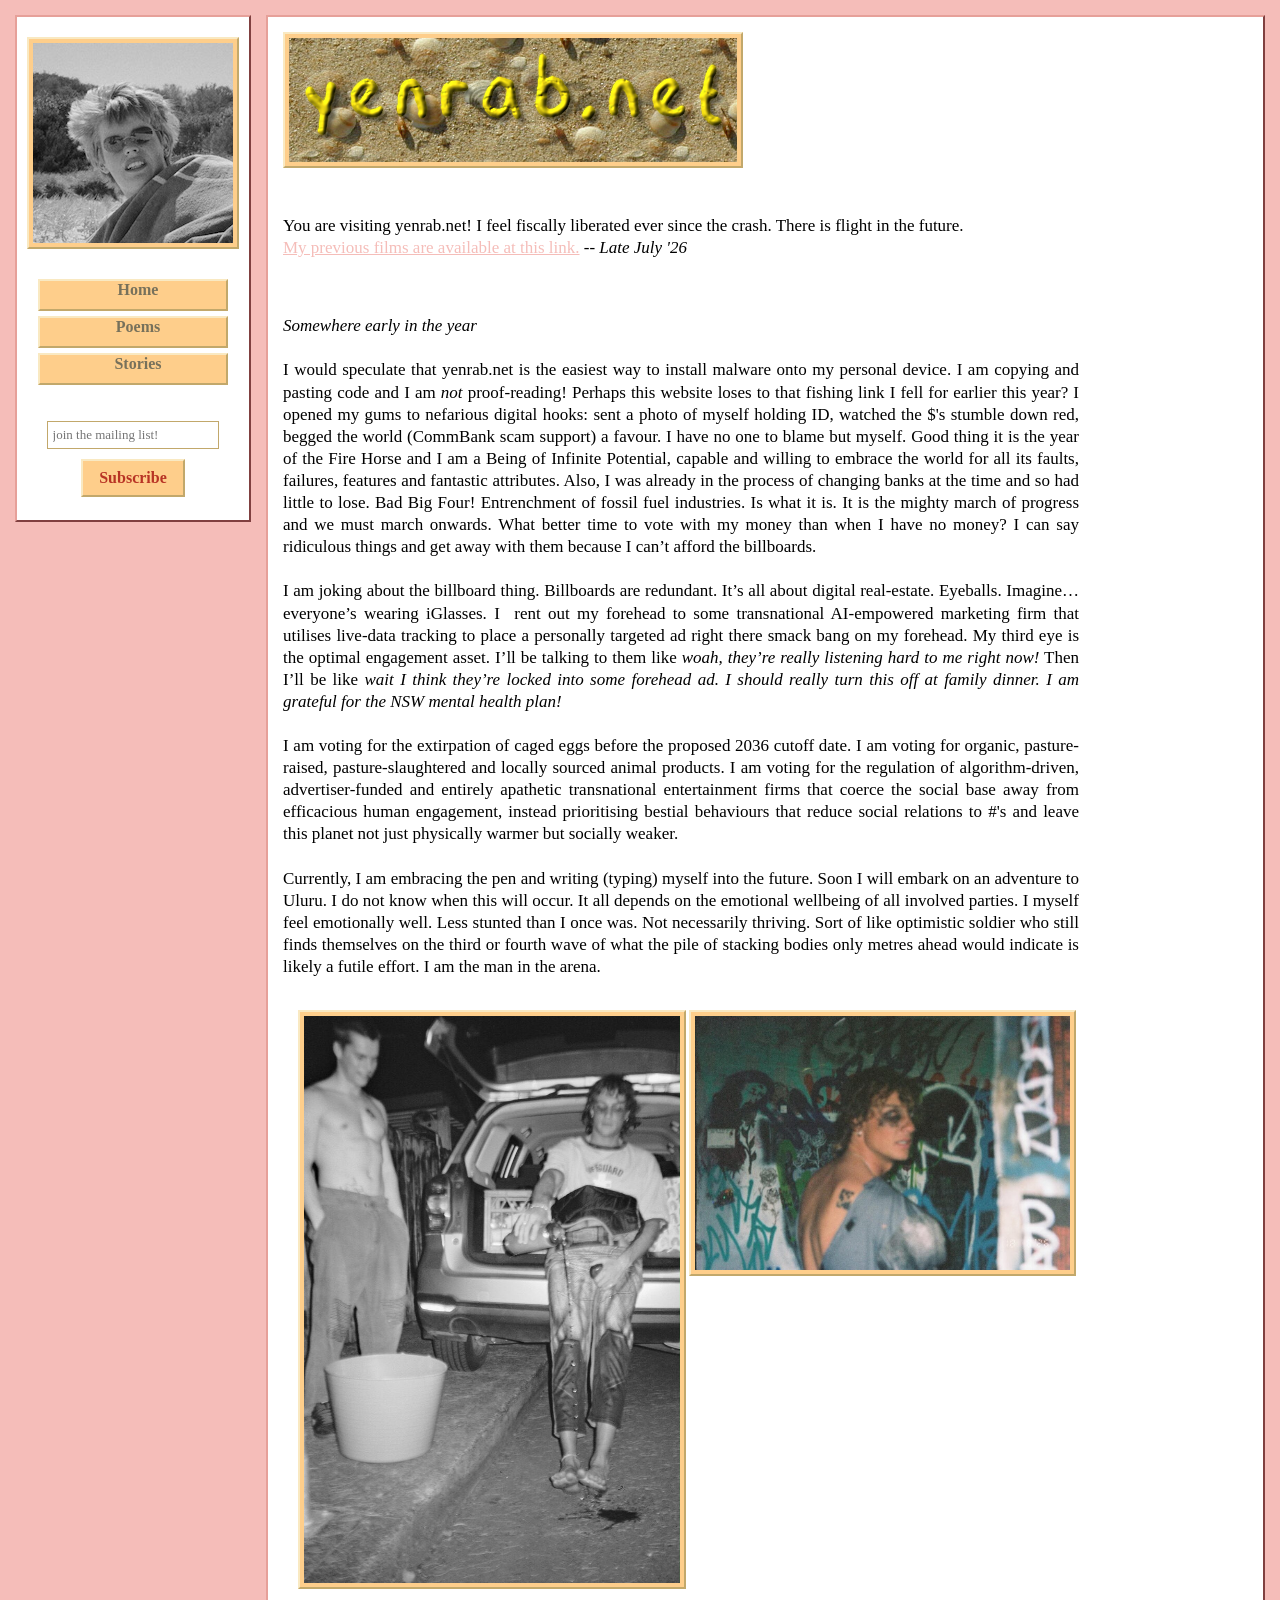
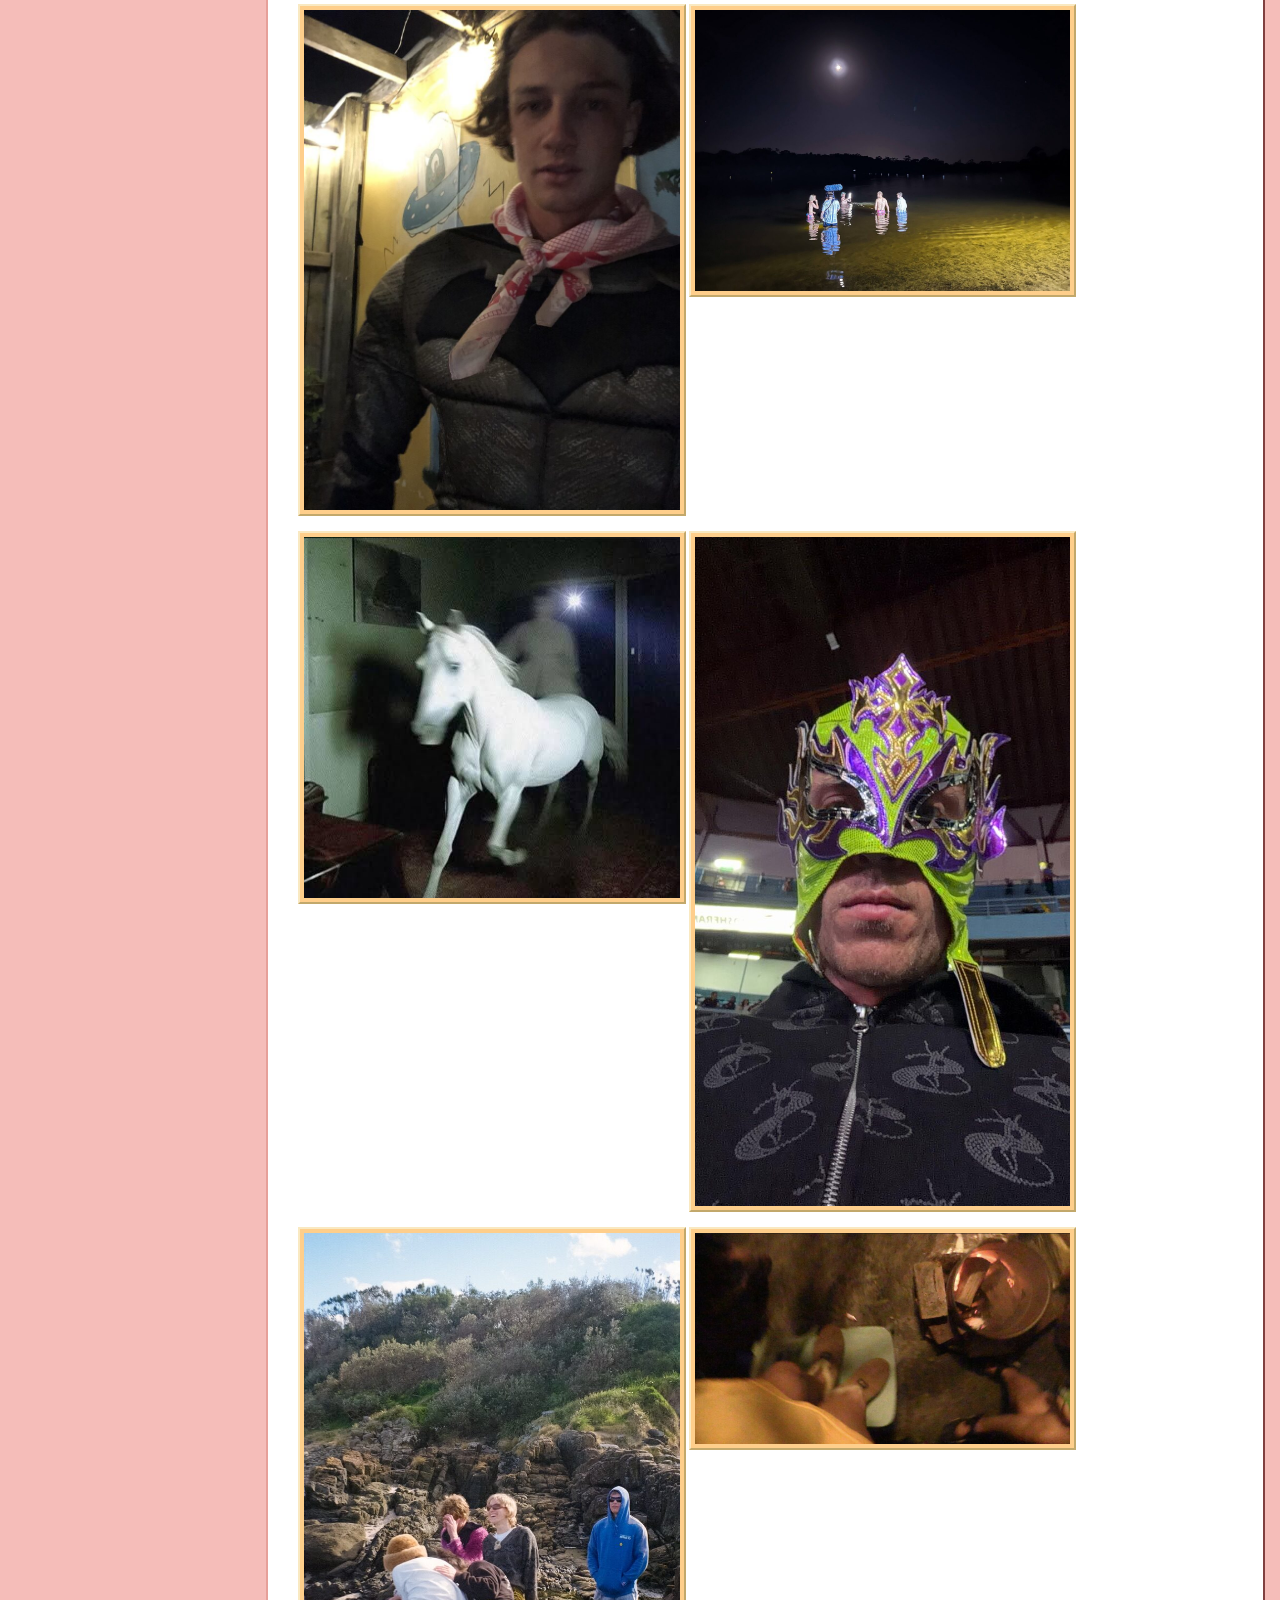
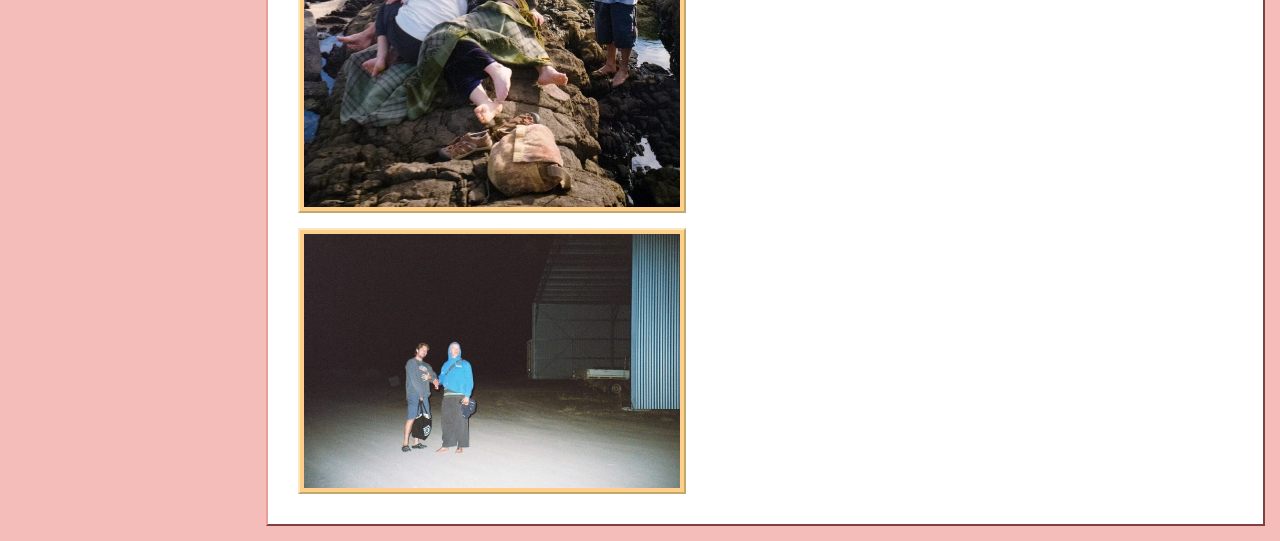
<file: index.htm>
<!DOCTYPE HTML PUBLIC "-//W3C//DTD HTML 4.01 Transitional//EN">


<!-- 
################################ DO NOT REMOVE ################################

WEB TEMPLATE CREATED BY IRON SPIDER - http://www.ironspider.ca/
COPYRIGHT � Robert Darrell 2008 - All rights reserved.

THE DISTRIBUTION, SALE OR LEASE OF THIS WEB TEMPLATE
AND/OR THE ASSOCIATED BACKGROUND IMAGES IS STRICTLY PROHIBITED.

################################ DO NOT REMOVE ################################
-->


<html>

<head>

<title>yenrab.net</title>
<link rel="icon" type="image/x-icon" href="favicon.ico">

<META http-equiv="Content-Type" content="text/html; charset=UTF-8">



<meta name="viewport" content="width=device-width, initial-scale=1">
<link rel="stylesheet" type="text/css" href="main.css?v=4">

</head>

<body>

<table width="100%" height="100%" cellpadding="0" cellspacing="15" border="0">

<!-- ============ COLUMNS SECTION ============== -->

<!-- ============ Left Column ============== -->
<tr><td width="17%" valign="top">
<table class="Column" style="height: auto;" cellpadding="10" cellspacing="0" border="0"><tr>
<td align="center" bgcolor="#ffffff">

<table cellpadding="0" cellspacing="0" border="0" style="margin-top: 10px;"><tr><td>
<img class="Framed" src="profile.jpeg"></td></tr>
</table>

<!-- ============ BEGIN 3D BUTTON MENU ============== -->
<center><table border="0" bgcolor="#ffffff" cellspacing="5" cellpadding="0" class="BoxStyle" style="margin-top: 25px;">

<tr><td class="MenuOff" onmouseover="this.className='MenuOn';" onmouseout="this.className='MenuOff';" onclick="window.location.href = 'index.htm';" onmousedown="this.className='MenuClick';"><a href="index.htm">Home</a></td></tr>

<tr><td class="MenuOff" onmouseover="this.className='MenuOn';" onmouseout="this.className='MenuOff';" onclick="window.location.href = 'poems.htm';" onmousedown="this.className='MenuClick';"><a href="poems.htm">Poems</a></td></tr>

<tr><td class="MenuOff" onmouseover="this.className='MenuOn';" onmouseout="this.className='MenuOff';" onclick="window.location.href = 'stories.htm';" onmousedown="this.className='MenuClick';"><a href="stories.htm">Stories</a></td></tr>

</table></center>

<!-- ============ Mailing List Signup ============== -->
<div style="margin-top: 25px; padding: 0 10px;">
<div id="mc_embed_signup">

  <form id="mailing-list-form" action="https://formspree.io/f/xwvdeboz" method="POST" target="hidden-submit-frame" onsubmit="document.getElementById('mailing-list-form').style.display='none'; document.getElementById('mailing-list-message').style.display='block';">
    <input type="email" id="email" name="email" placeholder="join the mailing list!" required style="width: 90%; padding: 5px; border: 1px solid #c2a86b; font: 13px 'Times New Roman', Times, serif;">
    <input type="submit" value="Subscribe" class="MenuOff" onmouseover="this.className='MenuOn';" onmouseout="this.className='MenuOff';" onmousedown="this.className='MenuClick';">
  </form>

  <p id="mailing-list-message" style="display: none; font-size: 13px; color: #b83425; margin-top: 10px;">
    Thanks for subscribing!
  </p>

  <!-- Invisible iframe that quietly receives the form submission -->
  <iframe name="hidden-submit-frame" style="display: none;"></iframe>

</div>
</div>

<!-- ============ END 3D BUTTON MENU ============== -->
</td></tr></table>
</td>

<!-- ============ Content Column (Right Side) ============== -->
<td width="83%" bgcolor="#FFFFFF">
<table class="Column" cellpadding="0" cellspacing="0"><tr><td>

<table class="Header" cellspacing="0" cellpadding="15" border="0"><tr>

<!-- ============ Logo ============== -->
<td width="100%" align="left"><img class="Framed" src="sand_header.png"></td>

</tr></table>

<div class="MainText" style="width: 80%;">


<!-- ============ Page Heading ============== -->

<!-- ============ Begin Content ============== -->
<pre>You are visiting yenrab.net! I feel fiscally liberated ever since the crash. There is flight in the future.
<a href="https://vimeo.com/barneyallen">My previous films are available at this link.</a> -- <i>Late July '26</i></p>
</pre>

<pre><i>Somewhere early in the year</i>

I would speculate that yenrab.net is the easiest way to install malware onto my personal device. I am copying and pasting code and I am <i>not</i> proof-reading! Perhaps this website loses to that fishing link I fell for earlier this year? I opened my gums to nefarious digital hooks: sent a photo of myself holding ID, watched the $'s stumble down red, begged the world (CommBank scam support) a favour. I have no one to blame but myself. Good thing it is the year of the Fire Horse and I am a Being of Infinite Potential, capable and willing to embrace the world for all its faults, failures, features and fantastic attributes. Also, I was already in the process of changing banks at the time and so had little to lose. Bad Big Four! Entrenchment of fossil fuel industries. Is what it is. It is the mighty march of progress and we must march onwards. What better time to vote with my money than when I have no money? I can say ridiculous things and get away with them because I can’t afford the billboards.

I am joking about the billboard thing. Billboards are redundant. It’s all about digital real-estate. Eyeballs. Imagine… everyone’s wearing iGlasses. I  rent out my forehead to some transnational AI-empowered marketing firm that utilises live-data tracking to place a personally targeted ad right there smack bang on my forehead. My third eye is the optimal engagement asset. I’ll be talking to them like <i>woah, they’re really listening hard to me right now!</i> Then I’ll be like <i>wait I think they’re locked into some forehead ad. I should really turn this off at family dinner. I am grateful for the NSW mental health plan!</i>

I am voting for the extirpation of caged eggs before the proposed 2036 cutoff date. I am voting for organic, pasture-raised, pasture-slaughtered and locally sourced animal products. I am voting for the regulation of algorithm-driven, advertiser-funded and entirely apathetic transnational entertainment firms that coerce the social base away from efficacious human engagement, instead prioritising bestial behaviours that reduce social relations to #'s and leave this planet not just physically warmer but socially weaker.

Currently, I am embracing the pen and writing (typing) myself into the future. Soon I will embark on an adventure to Uluru. I do not know when this will occur. It all depends on the emotional wellbeing of all involved parties. I myself feel emotionally well. Less stunted than I once was. Not necessarily thriving. Sort of like optimistic soldier who still finds themselves on the third or fourth wave of what the pile of stacking bodies only metres ahead would indicate is likely a futile effort. I am the man in the arena.</pre>

<table class="Gallery" cellspacing="15" cellpadding="0" border="0" align="center">
<tr>
<td><img src="photos/batpig-bts.jpeg"></td>
<td><img src="photos/batpig-bts_mog.jpeg"></td>
</tr>
<tr>
<td><img src="photos/batpig-og.jpeg"></td>
<td><img src="photos/dandelion-child.jpeg"></td>
</tr>
<tr>
<td><img src="photos/horse-vision.jpeg"></td>
<td><img src="photos/interaction.jpeg"></td>
</tr>
<tr>
<td><img src="photos/no-interaction.jpeg"></td>
<td><img src="photos/pee-shirt-denim-shorts.jpg"></td>
</tr>
<tr>
<td><img src="photos/silo_2.jpeg"></td>
<td></td>
</tr>
</table>

</div>

<!-- ============ End Content ============== -->
</td></tr></table>

</td></tr></table>

</body>

</html>
</file>
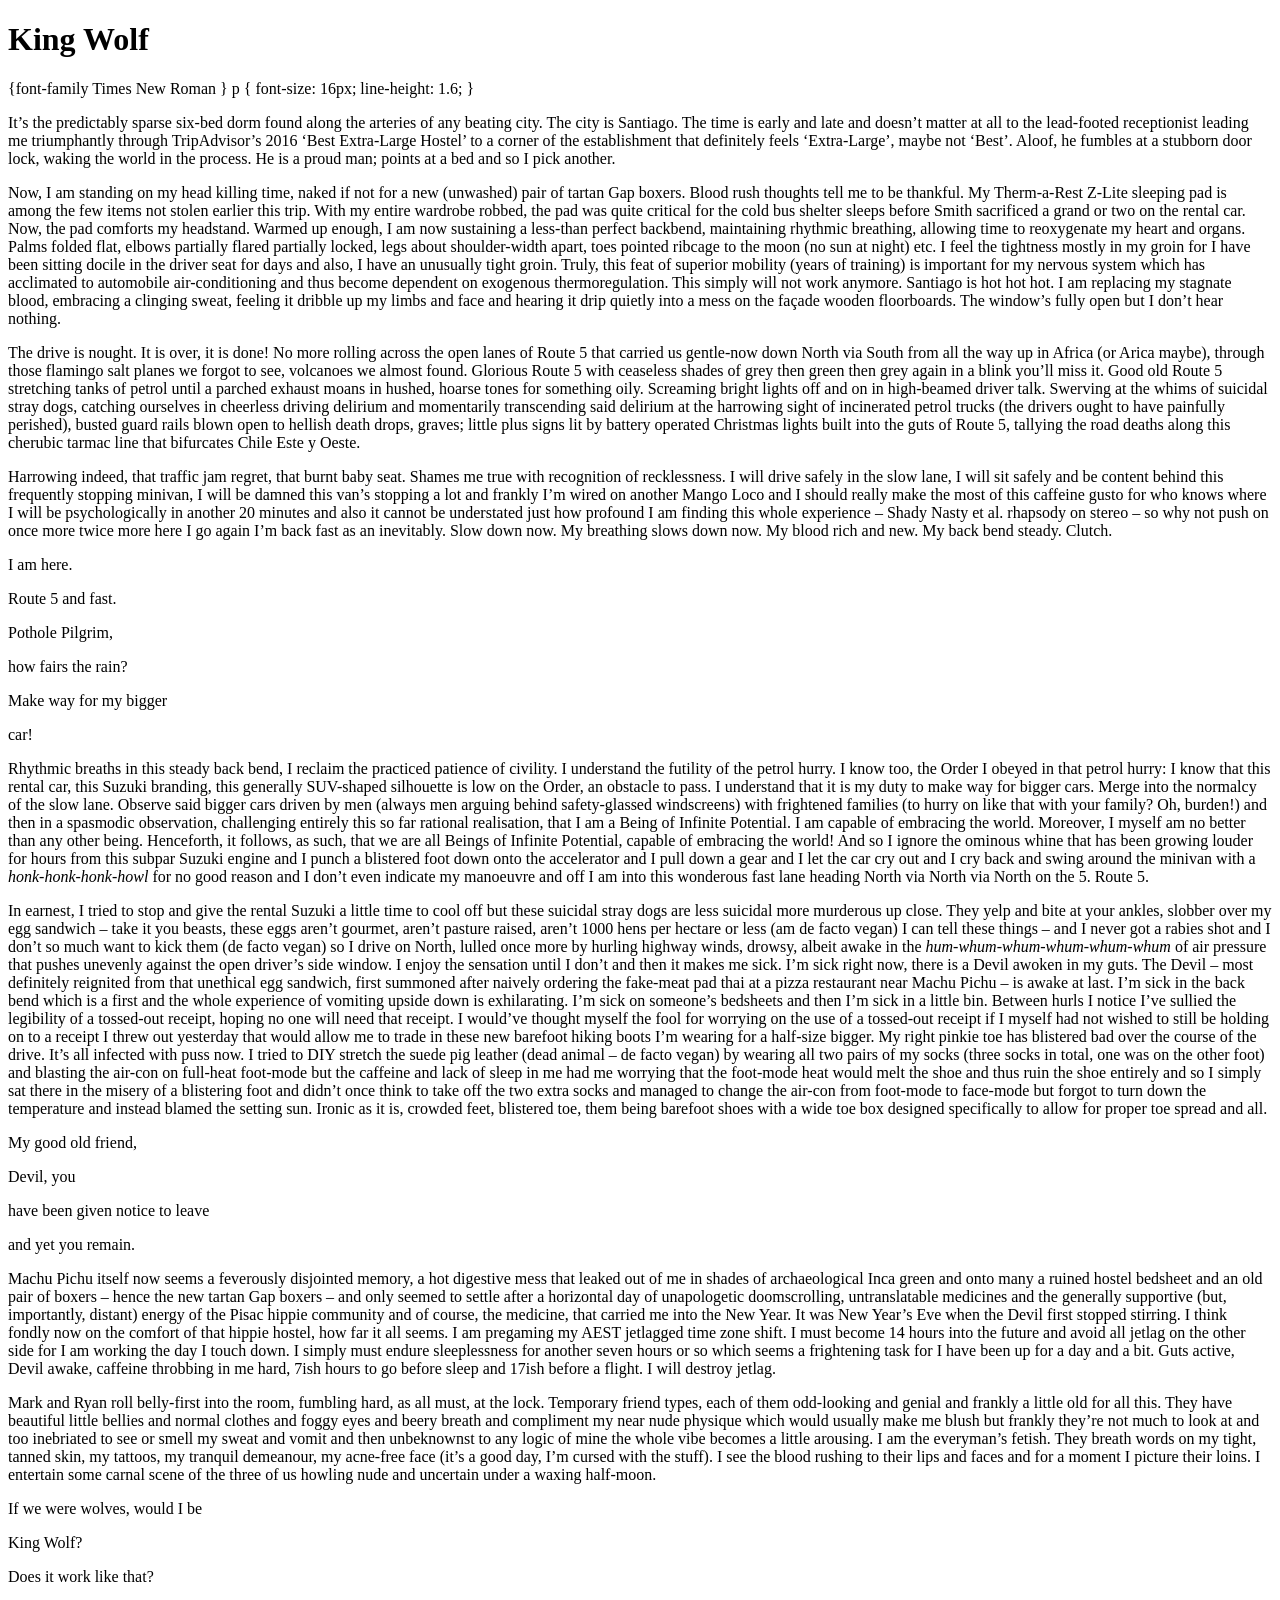
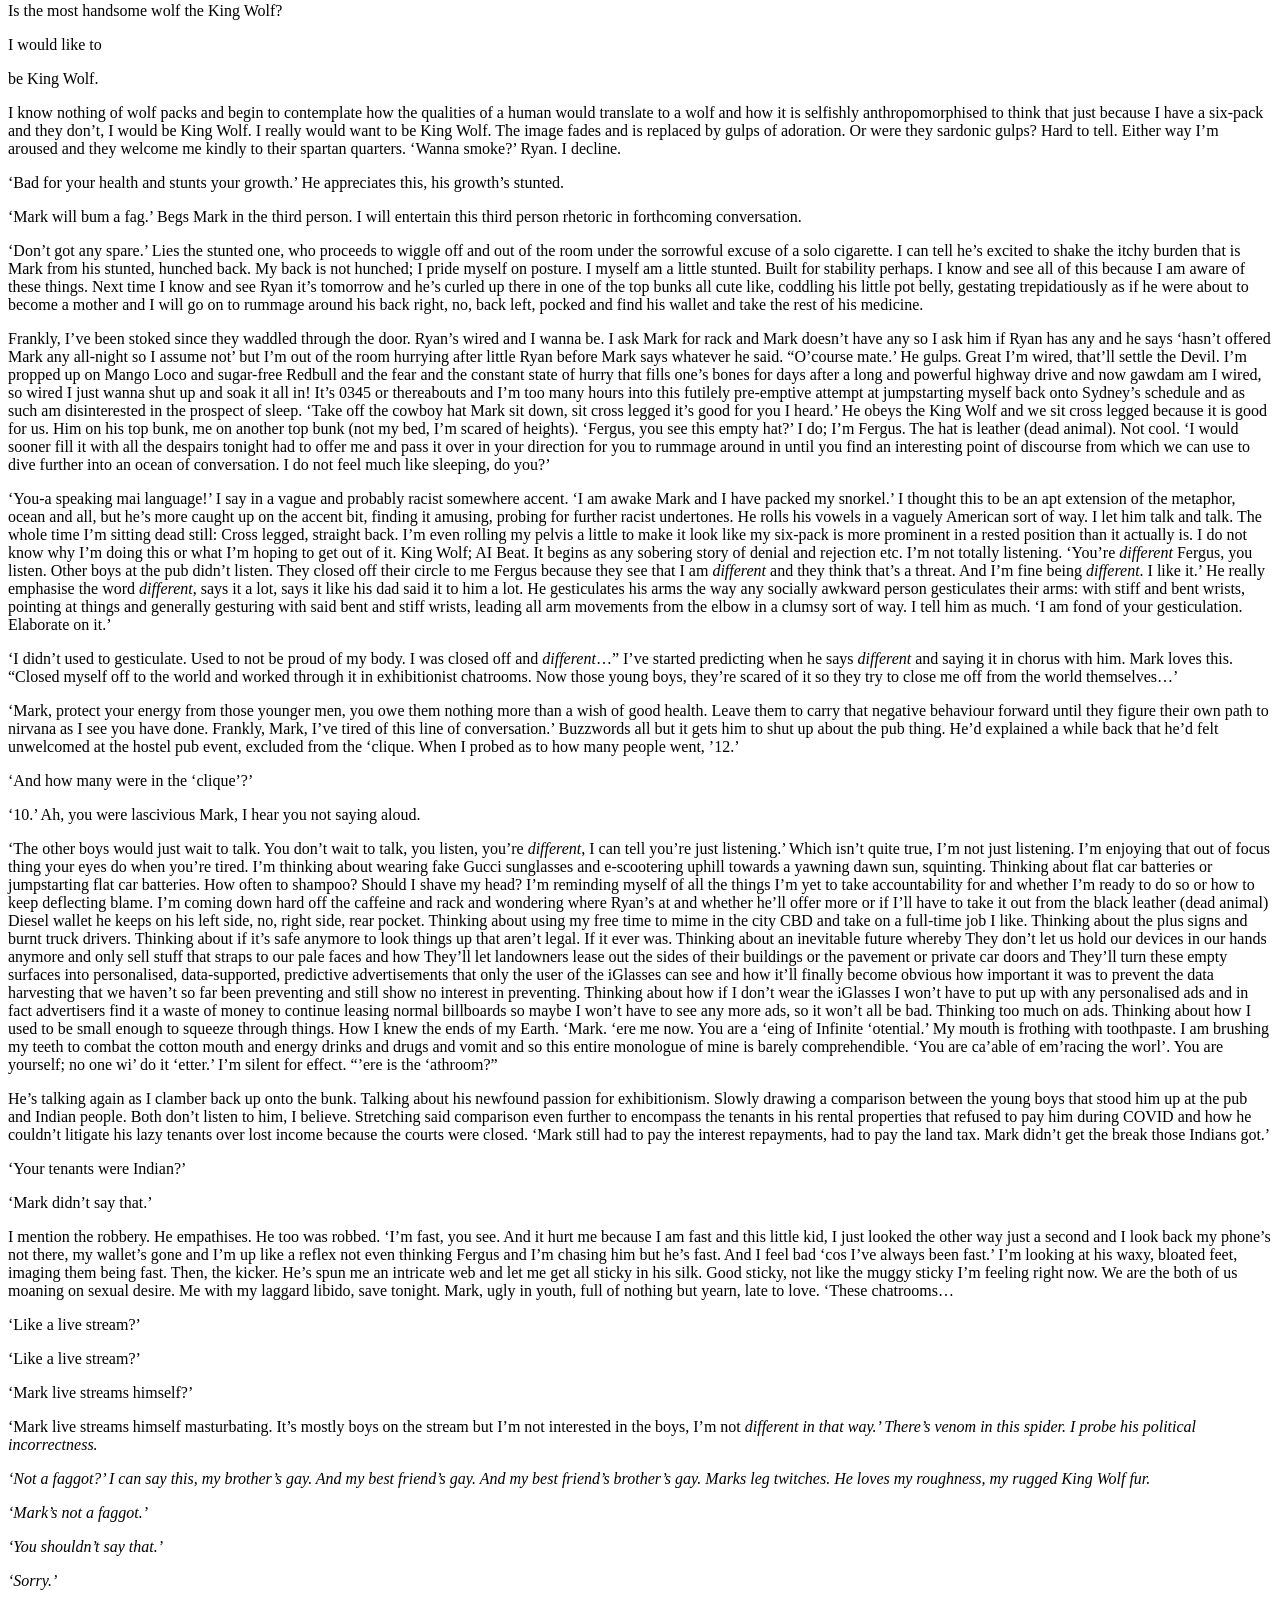
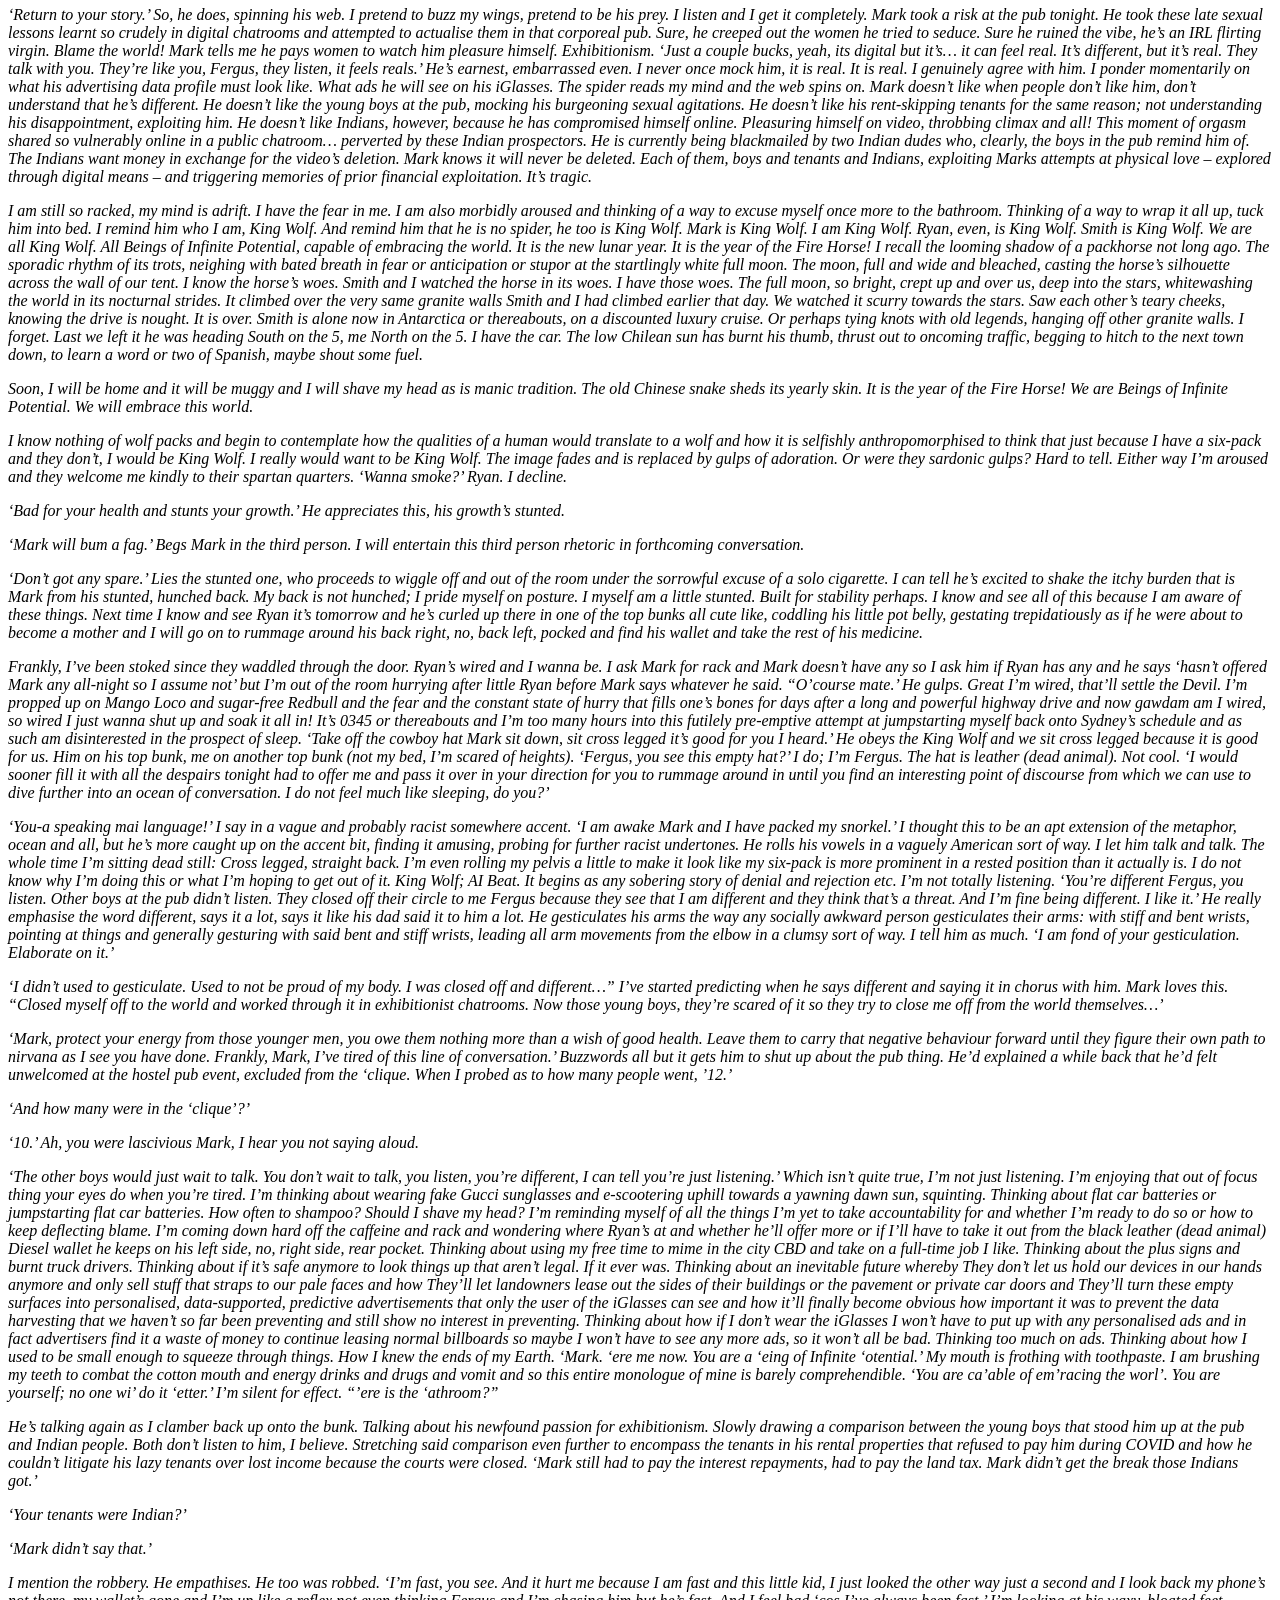
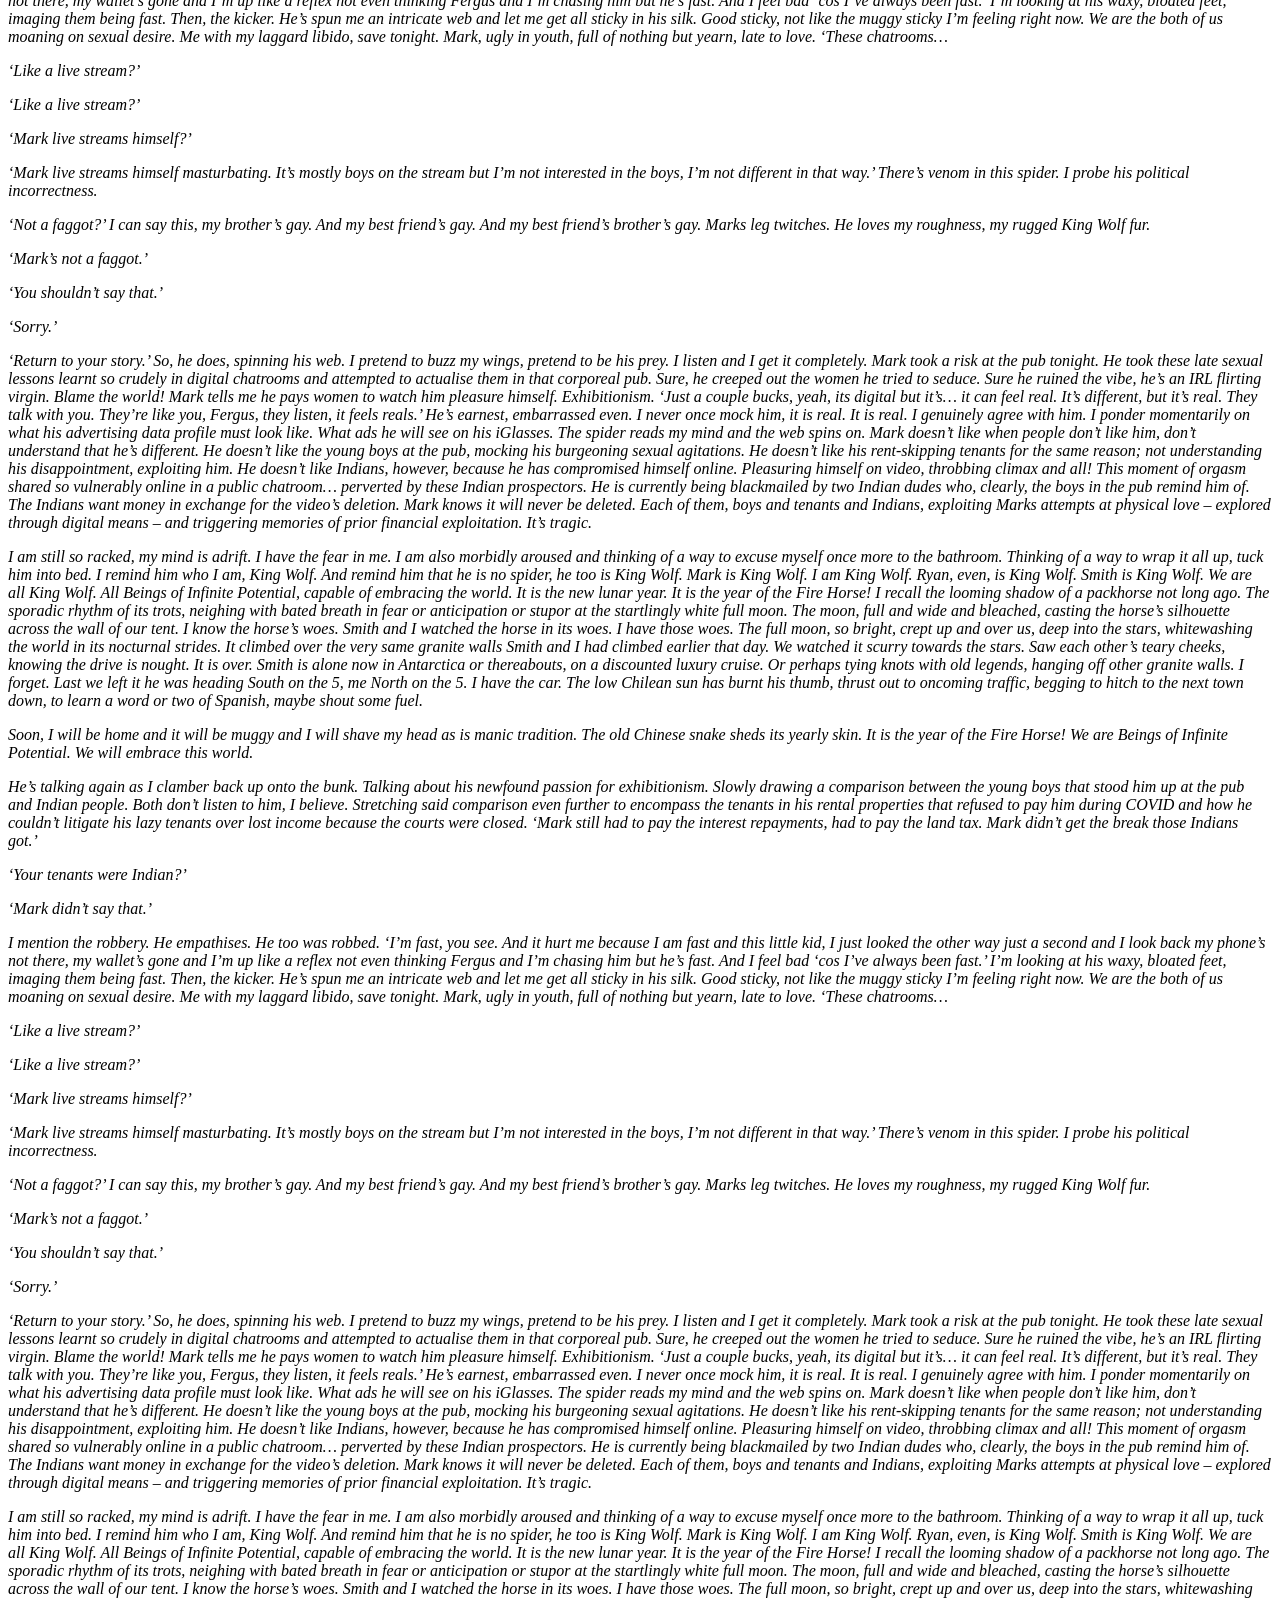
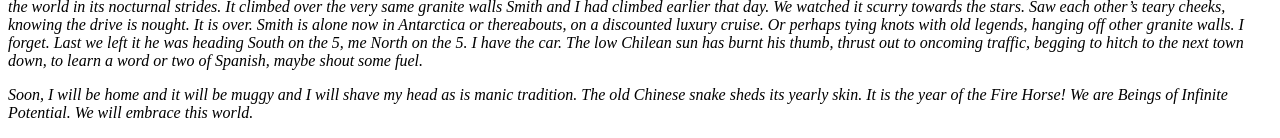
<file: index.html>
<!DOCTYPE html>
<html>
<h1>King Wolf</h1>
<body>
  {font-family Times New Roman
  }
  p {
    font-size: 16px;
    line-height: 1.6;
  }
<p>It’s the predictably sparse six-bed dorm found along the arteries of any beating city. The city is Santiago. The time is early and late and doesn’t matter at all to the lead-footed receptionist leading me triumphantly through TripAdvisor’s 2016 ‘Best Extra-Large Hostel’ to a corner of the establishment that definitely feels ‘Extra-Large’, maybe not ‘Best’.  Aloof, he fumbles at a stubborn door lock, waking the world in the process. He is a proud man; points at a bed and so I pick another.</p>

<p>Now, I am standing on my head killing time, naked if not for a new (unwashed) pair of tartan Gap boxers. Blood rush thoughts tell me to be thankful. My Therm-a-Rest Z-Lite sleeping pad is among the few items not stolen earlier this trip. With my entire wardrobe robbed, the pad was quite critical for the cold bus shelter sleeps before Smith sacrificed a grand or two on the rental car. Now, the pad comforts my headstand. Warmed up enough, I am now sustaining a less-than perfect backbend, maintaining rhythmic breathing, allowing time to reoxygenate my heart and organs. Palms folded flat, elbows partially flared partially locked, legs about shoulder-width apart, toes pointed ribcage to the moon (no sun at night) etc. I feel the tightness mostly in my groin for I have been sitting docile in the driver seat for days and also, I have an unusually tight groin. Truly, this feat of superior mobility (years of training) is important for my nervous system which has acclimated to automobile air-conditioning and thus become dependent on exogenous thermoregulation. This simply will not work anymore. Santiago is hot hot hot. I am replacing my stagnate blood, embracing a clinging sweat, feeling it dribble up my limbs and face and hearing it drip quietly into a mess on the façade wooden floorboards. The window’s fully open but I don’t hear nothing.</p>

<p>The drive is nought. It is over, it is done! No more rolling across the open lanes of Route 5 that carried us gentle-now down North via South from all the way up in Africa (or Arica maybe), through those flamingo salt planes we forgot to see, volcanoes we almost found. Glorious Route 5 with ceaseless shades of grey then green then grey again in a blink you’ll miss it. Good old Route 5 stretching tanks of petrol until a parched exhaust moans in hushed, hoarse tones for something oily. Screaming bright lights off and on in high-beamed driver talk. Swerving at the whims of suicidal stray dogs, catching ourselves in cheerless driving delirium and momentarily transcending said delirium at the harrowing sight of incinerated petrol trucks (the drivers ought to have painfully perished), busted guard rails blown open to hellish death drops, graves; little plus signs lit by battery operated Christmas lights built into the guts of Route 5, tallying the road deaths along this cherubic tarmac line that bifurcates Chile Este y Oeste. </p>

<p>Harrowing indeed, that traffic jam regret, that burnt baby seat. Shames me true with recognition of recklessness. I will drive safely in the slow lane, I will sit safely and be content behind this frequently stopping minivan, I will be damned this van’s stopping a lot and frankly I’m wired on another Mango Loco and I should really make the most of this caffeine gusto for who knows where I will be psychologically in another 20 minutes and also it cannot be understated just how profound I am finding this whole experience – Shady Nasty et al. rhapsody on stereo – so why not push on once more twice more here I go again I’m back fast as an inevitably.  Slow down now. My breathing slows down now. My blood rich and new. My back bend steady. Clutch.</p>

<p>I am here. </p>
<p>Route 5 and fast.
<p>Pothole Pilgrim, </p>
<p>how fairs the rain? </p>
<p>Make way for my bigger</p>
<p>car! </p>

<p>Rhythmic breaths in this steady back bend, I reclaim the practiced patience of civility. I understand the futility of the petrol hurry. I know too, the Order I obeyed in that petrol hurry: I know that this rental car, this Suzuki branding, this generally SUV-shaped silhouette is low on the Order, an obstacle to pass. I understand that it is my duty to make way for bigger cars. Merge into the normalcy of the slow lane. Observe said bigger cars driven by men (always men arguing behind safety-glassed windscreens) with frightened families (to hurry on like that with your family? Oh, burden!) and then in a spasmodic observation, challenging entirely this so far rational realisation, that I am a Being of Infinite Potential. I am capable of embracing the world. Moreover, I myself am no better than any other being. Henceforth, it follows, as such, that we are all Beings of Infinite Potential, capable of embracing the world! And so I ignore the ominous whine that has been growing louder for hours from this subpar Suzuki engine and I punch a blistered foot down onto the accelerator and I pull down a gear and I let the car cry out and I cry back and swing around the minivan with a <em>honk-honk-honk-howl</em> for no good reason and I don’t even indicate my manoeuvre and off I am into this wonderous fast lane heading North via North via North on the 5. Route 5. </p>


<p>In earnest, I tried to stop and give the rental Suzuki a little time to cool off but these suicidal stray dogs are less suicidal more murderous up close. They yelp and bite at your ankles, slobber over my egg sandwich – take it you beasts, these eggs aren’t gourmet, aren’t pasture raised, aren’t 1000 hens per hectare or less (am de facto vegan) I can tell these things – and I never got a rabies shot and I don’t so much want to kick them (de facto vegan) so I drive on North, lulled once more by hurling highway winds, drowsy, albeit awake in the <em>hum-whum-whum-whum-whum-whum</em> of air pressure that pushes unevenly against the open driver’s side window. I enjoy the sensation until I don’t and then it makes me sick. I’m sick right now, there is a Devil awoken in my guts. The Devil – most definitely reignited from that unethical egg sandwich, first summoned after naively ordering the fake-meat pad thai at a pizza restaurant near Machu Pichu – is awake at last. I’m sick in the back bend which is a first and the whole experience of vomiting upside down is exhilarating. I’m sick on someone’s bedsheets and then I’m sick in a little bin. Between hurls I notice I’ve sullied the legibility of a tossed-out receipt, hoping no one will need that receipt. I would’ve thought myself the fool for worrying on the use of a tossed-out receipt if I myself had not wished to still be holding on to a receipt I threw out yesterday that would allow me to trade in these new barefoot hiking boots I’m wearing for a half-size bigger. My right pinkie toe has blistered bad over the course of the drive. It’s all infected with puss now. I tried to DIY stretch the suede pig leather (dead animal – de facto vegan) by wearing all two pairs of my socks (three socks in total, one was on the other foot) and blasting the air-con on full-heat foot-mode but the caffeine and lack of sleep in me had me worrying that the foot-mode heat would melt the shoe and thus ruin the shoe entirely and so I simply sat there in the misery of a blistering foot and didn’t once think to take off the two extra socks and managed to change the air-con from foot-mode to face-mode but forgot to turn down the temperature and instead blamed the setting sun. Ironic as it is, crowded feet, blistered toe, them being barefoot shoes with a wide toe box designed specifically to allow for proper toe spread and all. </p>

<p>My good old friend, </p>
<p>Devil, you</p>
<p>have been given notice to leave</p>
<p>and yet you remain. </p>

<p>Machu Pichu itself now seems a feverously disjointed memory, a hot digestive mess that leaked out of me in shades of archaeological Inca green and onto many a ruined hostel bedsheet and an old pair of boxers – hence the new tartan Gap boxers – and only seemed to settle after a horizontal day of unapologetic doomscrolling, untranslatable medicines and the generally supportive (but, importantly, distant) energy of the Pisac hippie community and of course, the medicine, that carried me into the New Year. It was New Year’s Eve when the Devil first stopped stirring. I think fondly now on the comfort of that hippie hostel, how far it all seems. I am pregaming my AEST jetlagged time zone shift. I must become 14 hours into the future and avoid all jetlag on the other side for I am working the day I touch down. I simply must endure sleeplessness for another seven hours or so which seems a frightening task for I have been up for a day and a bit. Guts active, Devil awake, caffeine throbbing in me hard, 7ish hours to go before sleep and 17ish before a flight. I will destroy jetlag. </p>

<p>Mark and Ryan roll belly-first into the room, fumbling hard, as all must, at the lock. Temporary friend types, each of them odd-looking and genial and frankly a little old for all this. They have beautiful little bellies and normal clothes and foggy eyes and beery breath and compliment my near nude physique which would usually make me blush but frankly they’re not much to look at and too inebriated to see or smell my sweat and vomit and then unbeknownst to any logic of mine the whole vibe becomes a little arousing. I am the everyman’s fetish. They breath words on my tight, tanned skin, my tattoos, my tranquil demeanour, my acne-free face (it’s a good day, I’m cursed with the stuff). I see the blood rushing to their lips and faces and for a moment I picture their loins. I entertain some carnal scene of the three of us howling nude and uncertain under a waxing half-moon. </p>
<p>If we were wolves, would I be </p>
<p>King Wolf? </p>
<p>Does it work like that? </p>
<p>Is the most handsome wolf the King Wolf? </p>
<p>I would like to</p>
<p>be King Wolf. </p>
<p>I know nothing of wolf packs and begin to contemplate how the qualities of a human would translate to a wolf and how it is selfishly anthropomorphised to think that just because I have a six-pack and they don’t, I would be King Wolf. I really would want to be King Wolf. The image fades and is replaced by gulps of adoration. Or were they sardonic gulps? Hard to tell. Either way I’m aroused and they welcome me kindly to their spartan quarters. ‘Wanna smoke?’ Ryan. I decline. </p>
<p> ‘Bad for your health and stunts your growth.’ He appreciates this, his growth’s stunted. </p>
<p> ‘Mark will bum a fag.’ Begs Mark in the third person. I will entertain this third person rhetoric in forthcoming conversation. </p>
<p> ‘Don’t got any spare.’ Lies the stunted one, who proceeds to wiggle off and out of the room under the sorrowful excuse of a solo cigarette. I can tell he’s excited to shake the itchy burden that is Mark from his stunted, hunched back. My back is not hunched; I pride myself on posture. I myself am a little stunted. Built for stability perhaps. I know and see all of this because I am aware of these things. Next time I know and see Ryan it’s tomorrow and he’s curled up there in one of the top bunks all cute like, coddling his little pot belly, gestating trepidatiously as if he were about to become a mother and I will go on to rummage around his back right, no, back left, pocked and find his wallet and take the rest of his medicine. </p>

<p>Frankly, I’ve been stoked since they waddled through the door. Ryan’s wired and I wanna be. I ask Mark for rack and Mark doesn’t have any so I ask him if Ryan has any and he says ‘hasn’t offered Mark any all-night so I assume not’ but I’m out of the room hurrying after little Ryan before Mark says whatever he said. “O’course mate.’ He gulps. Great I’m wired, that’ll settle the Devil. I’m propped up on Mango Loco and sugar-free Redbull and the fear and the constant state of hurry that fills one’s bones for days after a long and powerful highway drive and now gawdam am I wired, so wired I just wanna shut up and soak it all in! It’s 0345 or thereabouts and I’m too many hours into this futilely pre-emptive attempt at jumpstarting myself back onto Sydney’s schedule and as such am disinterested in the prospect of sleep. ‘Take off the cowboy hat Mark sit down, sit cross legged it’s good for you I heard.’ He obeys the King Wolf and we sit cross legged because it is good for us. Him on his top bunk, me on another top bunk (not my bed, I’m scared of heights).  ‘Fergus, you see this empty hat?’ I do; I’m Fergus. The hat is leather (dead animal). Not cool.  ‘I would sooner fill it with all the despairs tonight had to offer me and pass it over in your direction for you to rummage around in until you find an interesting point of discourse from which we can use to dive further into an ocean of conversation. I do not feel much like sleeping, do you?’ </p>
<p> ‘You-a speaking mai language!’ I say in a vague and probably racist somewhere accent. ‘I am awake Mark and I have packed my snorkel.’ I thought this to be an apt extension of the metaphor, ocean and all, but he’s more caught up on the accent bit, finding it amusing, probing for further racist undertones. He rolls his vowels in a vaguely American sort of way. I let him talk and talk. The whole time I’m sitting dead still: Cross legged, straight back. I’m even rolling my pelvis a little to make it look like my six-pack is more prominent in a rested position than it actually is. I do not know why I’m doing this or what I’m hoping to get out of it. King Wolf; AI Beat. It begins as any sobering story of denial and rejection etc. I’m not totally listening. ‘You’re <em>different</em> Fergus, you listen. Other boys at the pub didn’t listen. They closed off their circle to me Fergus because they see that I am <em>different</em> and they think that’s a threat. And I’m fine being <em>different</em>. I like it.’ He really emphasise the word <em>different</em>, says it a lot, says it like his dad said it to him a lot. He gesticulates his arms the way any socially awkward person gesticulates their arms: with stiff and bent wrists, pointing at things and generally gesturing with said bent and stiff wrists, leading all arm movements from the elbow in a clumsy sort of way. I tell him as much. ‘I am fond of your gesticulation. Elaborate on it.’ </p>
<p> ‘I didn’t used to gesticulate. Used to not be proud of my body. I was closed off and <em>different</em>…” I’ve started predicting when he says <em>different</em> and saying it in chorus with him. Mark loves this. “Closed myself off to the world and worked through it in exhibitionist chatrooms. Now those young boys, they’re scared of it so they try to close me off from the world themselves…’ </p>
<p> ‘Mark, protect your energy from those younger men, you owe them nothing more than a wish of good health. Leave them to carry that negative behaviour forward until they figure their own path to nirvana as I see you have done. Frankly, Mark, I’ve tired of this line of conversation.’ Buzzwords all but it gets him to shut up about the pub thing. He’d explained a while back that he’d felt unwelcomed at the hostel pub event, excluded from the ‘clique. When I probed as to how many people went, ’12.’ </p>
<p> ‘And how many were in the ‘clique’?’ </p>
<p> ‘10.’ Ah, you were lascivious Mark, I hear you not saying aloud. </p>
<p> ‘The other boys would just wait to talk. You don’t wait to talk, you listen, you’re <em>different</em>, I can tell you’re just listening.’ Which isn’t quite true, I’m not just listening. I’m enjoying that out of focus thing your eyes do when you’re tired. I’m thinking about wearing fake Gucci sunglasses and e-scootering uphill towards a yawning dawn sun, squinting. Thinking about flat car batteries or jumpstarting flat car batteries. How often to shampoo? Should I shave my head? I’m reminding myself of all the things I’m yet to take accountability for and whether I’m ready to do so or how to keep deflecting blame. I’m coming down hard off the caffeine and rack and wondering where Ryan’s at and whether he’ll offer more or if I’ll have to take it out from the black leather (dead animal) Diesel wallet he keeps on his left side, no, right side, rear pocket. Thinking about using my free time to mime in the city CBD and take on a full-time job I like. Thinking about the plus signs and burnt truck drivers. Thinking about if it’s safe anymore to look things up that aren’t legal. If it ever was. Thinking about an inevitable future whereby They don’t let us hold our devices in our hands anymore and only sell stuff that straps to our pale faces and how They’ll let landowners lease out the sides of their buildings or the pavement or private car doors and They’ll turn these empty surfaces into personalised, data-supported, predictive advertisements that only the user of the iGlasses can see and how it’ll finally become obvious how important it was to prevent the data harvesting that we haven’t so far been preventing and still show no interest in preventing. Thinking about how if I don’t wear the iGlasses I won’t have to put up with any personalised ads and in fact advertisers find it a waste of money to continue leasing normal billboards so maybe I won’t have to see any more ads, so it won’t all be bad. Thinking too much on ads. Thinking about how I used to be small enough to squeeze through things. How I knew the ends of my Earth. ‘Mark. ‘ere me now. You are a ‘eing of Infinite ‘otential.’ My mouth is frothing with toothpaste. I am brushing my teeth to combat the cotton mouth and energy drinks and drugs and vomit and so this entire monologue of mine is barely comprehendible. ‘You are ca’able of em’racing the worl’. You are yourself; no one wi’ do it ‘etter.’ I’m silent for effect. “’ere is the ‘athroom?” </p>

<p>He’s talking again as I clamber back up onto the bunk. Talking about his newfound passion for exhibitionism. Slowly drawing a comparison between the young boys that stood him up at the pub and Indian people. Both don’t listen to him, I believe. Stretching said comparison even further to encompass the tenants in his rental properties that refused to pay him during COVID and how he couldn’t litigate his lazy tenants over lost income because the courts were closed. ‘Mark still had to pay the interest repayments, had to pay the land tax. Mark didn’t get the break those Indians got.’ </p>
<p> ‘Your tenants were Indian?’ </p>
<p> ‘Mark didn’t say that.’  </p>
<p>I mention the robbery. He empathises. He too was robbed. ‘I’m fast, you see. And it hurt me because I am fast and this little kid, I just looked the other way just a second and I look back my phone’s not there, my wallet’s gone and I’m up like a reflex not even thinking Fergus and I’m chasing him but he’s fast. And I feel bad ‘cos I’ve always been fast.’ I’m looking at his waxy, bloated feet, imaging them being fast. Then, the kicker. He’s spun me an intricate web and let me get all sticky in his silk. Good sticky, not like the muggy sticky I’m feeling right now. We are the both of us moaning on sexual desire. Me with my laggard libido, save tonight. Mark, ugly in youth, full of nothing but yearn, late to love. ‘These chatrooms…</p>
<p> ‘Like a live stream?’ </p>
<p> ‘Like a live stream?’ </p>
<p> ‘Mark live streams himself?’ </p>
<p> ‘Mark live streams himself masturbating. It’s mostly boys on the stream but I’m not interested in the boys, I’m not <em>different<em> in that way.’ There’s venom in this spider. I probe his political incorrectness. </p>
<p> ‘Not a faggot?’ I can say this, my brother’s gay. And my best friend’s gay. And my best friend’s brother’s gay. Marks leg twitches. He loves my roughness, my rugged King Wolf fur. </p>
<p> ‘Mark’s not a faggot.’ </p>
<p> ‘You shouldn’t say that.’ </p>
<p> ‘Sorry.’ </p>
<p> ‘Return to your story.’ So, he does, spinning his web. I pretend to buzz my wings, pretend to be his prey. I listen and I get it completely. Mark took a risk at the pub tonight. He took these late sexual lessons learnt so crudely in digital chatrooms and attempted to actualise them in that corporeal pub. Sure, he creeped out the women he tried to seduce. Sure he ruined the vibe, he’s an IRL flirting virgin. Blame the world! Mark tells me he pays women to watch him pleasure himself. Exhibitionism. ‘Just a couple bucks, yeah, its digital but it’s… it can feel real. It’s <em>different</em>, but it’s real. They talk with you. They’re like you, Fergus, they listen, it feels reals.’ He’s earnest, embarrassed even. I never once mock him, it is real. It is real. I genuinely agree with him. I ponder momentarily on what his advertising data profile must look like. What ads he will see on his iGlasses. The spider reads my mind and the web spins on. Mark doesn’t like when people don’t like him, don’t understand that he’s <em>different</em>. He doesn’t like the young boys at the pub, mocking his burgeoning sexual agitations. He doesn’t like his rent-skipping tenants for the same reason; not understanding his disappointment, exploiting him. He doesn’t like Indians, however, because he has compromised himself online. Pleasuring himself on video, throbbing climax and all! This moment of orgasm shared so vulnerably online in a public chatroom… perverted by these Indian prospectors. He is currently being blackmailed by two Indian dudes who, clearly, the boys in the pub remind him of. The Indians want money in exchange for the video’s deletion. Mark knows it will never be deleted. Each of them, boys and tenants and Indians, exploiting Marks attempts at physical love – explored through digital means – and triggering memories of prior financial exploitation. It’s tragic. </p>

<p>I am still so racked, my mind is adrift. I have the fear in me. I am also morbidly aroused and thinking of a way to excuse myself once more to the bathroom. Thinking of a way to wrap it all up, tuck him into bed. I remind him who I am, King Wolf. And remind him that he is no spider, he too is King Wolf. Mark is King Wolf. I am King Wolf. Ryan, even, is King Wolf. Smith is King Wolf. We are all King Wolf. All Beings of Infinite Potential, capable of embracing the world. It is the new lunar year. It is the year of the Fire Horse! I recall the looming shadow of a packhorse not long ago. The sporadic rhythm of its trots, neighing with bated breath in fear or anticipation or stupor at the startlingly white full moon. The moon, full and wide and bleached, casting the horse’s silhouette across the wall of our tent. I know the horse’s woes. Smith and I watched the horse in its woes. I have those woes. The full moon, so bright, crept up and over us, deep into the stars, whitewashing the world in its nocturnal strides. It climbed over the very same granite walls Smith and I had climbed earlier that day. We watched it scurry towards the stars. Saw each other’s teary cheeks, knowing the drive is nought. It is over. Smith is alone now in Antarctica or thereabouts, on a discounted luxury cruise. Or perhaps tying knots with old legends, hanging off other granite walls. I forget. Last we left it he was heading South on the 5, me North on the 5. I have the car. The low Chilean sun has burnt his thumb, thrust out to oncoming traffic, begging to hitch to the next town down, to learn a word or two of Spanish, maybe shout some fuel. </p>
<p>Soon, I will be home and it will be muggy and I will shave my head as is manic tradition. The old Chinese snake sheds its yearly skin. It is the year of the Fire Horse! We are Beings of Infinite Potential. We will embrace this world.</p>
</body>
</html><p>I know nothing of wolf packs and begin to contemplate how the qualities of a human would translate to a wolf and how it is selfishly anthropomorphised to think that just because I have a six-pack and they don’t, I would be King Wolf. I really would want to be King Wolf. The image fades and is replaced by gulps of adoration. Or were they sardonic gulps? Hard to tell. Either way I’m aroused and they welcome me kindly to their spartan quarters. ‘Wanna smoke?’ Ryan. I decline. </p>
<p> ‘Bad for your health and stunts your growth.’ He appreciates this, his growth’s stunted. </p>
<p> ‘Mark will bum a fag.’ Begs Mark in the third person. I will entertain this third person rhetoric in forthcoming conversation. </p>
<p> ‘Don’t got any spare.’ Lies the stunted one, who proceeds to wiggle off and out of the room under the sorrowful excuse of a solo cigarette. I can tell he’s excited to shake the itchy burden that is Mark from his stunted, hunched back. My back is not hunched; I pride myself on posture. I myself am a little stunted. Built for stability perhaps. I know and see all of this because I am aware of these things. Next time I know and see Ryan it’s tomorrow and he’s curled up there in one of the top bunks all cute like, coddling his little pot belly, gestating trepidatiously as if he were about to become a mother and I will go on to rummage around his back right, no, back left, pocked and find his wallet and take the rest of his medicine. </p>

<p>Frankly, I’ve been stoked since they waddled through the door. Ryan’s wired and I wanna be. I ask Mark for rack and Mark doesn’t have any so I ask him if Ryan has any and he says ‘hasn’t offered Mark any all-night so I assume not’ but I’m out of the room hurrying after little Ryan before Mark says whatever he said. “O’course mate.’ He gulps. Great I’m wired, that’ll settle the Devil. I’m propped up on Mango Loco and sugar-free Redbull and the fear and the constant state of hurry that fills one’s bones for days after a long and powerful highway drive and now gawdam am I wired, so wired I just wanna shut up and soak it all in! It’s 0345 or thereabouts and I’m too many hours into this futilely pre-emptive attempt at jumpstarting myself back onto Sydney’s schedule and as such am disinterested in the prospect of sleep. ‘Take off the cowboy hat Mark sit down, sit cross legged it’s good for you I heard.’ He obeys the King Wolf and we sit cross legged because it is good for us. Him on his top bunk, me on another top bunk (not my bed, I’m scared of heights).  ‘Fergus, you see this empty hat?’ I do; I’m Fergus. The hat is leather (dead animal). Not cool.  ‘I would sooner fill it with all the despairs tonight had to offer me and pass it over in your direction for you to rummage around in until you find an interesting point of discourse from which we can use to dive further into an ocean of conversation. I do not feel much like sleeping, do you?’ </p>
<p> ‘You-a speaking mai language!’ I say in a vague and probably racist somewhere accent. ‘I am awake Mark and I have packed my snorkel.’ I thought this to be an apt extension of the metaphor, ocean and all, but he’s more caught up on the accent bit, finding it amusing, probing for further racist undertones. He rolls his vowels in a vaguely American sort of way. I let him talk and talk. The whole time I’m sitting dead still: Cross legged, straight back. I’m even rolling my pelvis a little to make it look like my six-pack is more prominent in a rested position than it actually is. I do not know why I’m doing this or what I’m hoping to get out of it. King Wolf; AI Beat. It begins as any sobering story of denial and rejection etc. I’m not totally listening. ‘You’re <em>different</em> Fergus, you listen. Other boys at the pub didn’t listen. They closed off their circle to me Fergus because they see that I am <em>different</em> and they think that’s a threat. And I’m fine being <em>different</em>. I like it.’ He really emphasise the word <em>different</em>, says it a lot, says it like his dad said it to him a lot. He gesticulates his arms the way any socially awkward person gesticulates their arms: with stiff and bent wrists, pointing at things and generally gesturing with said bent and stiff wrists, leading all arm movements from the elbow in a clumsy sort of way. I tell him as much. ‘I am fond of your gesticulation. Elaborate on it.’ </p>
<p> ‘I didn’t used to gesticulate. Used to not be proud of my body. I was closed off and <em>different</em>…” I’ve started predicting when he says <em>different</em> and saying it in chorus with him. Mark loves this. “Closed myself off to the world and worked through it in exhibitionist chatrooms. Now those young boys, they’re scared of it so they try to close me off from the world themselves…’ </p>
<p> ‘Mark, protect your energy from those younger men, you owe them nothing more than a wish of good health. Leave them to carry that negative behaviour forward until they figure their own path to nirvana as I see you have done. Frankly, Mark, I’ve tired of this line of conversation.’ Buzzwords all but it gets him to shut up about the pub thing. He’d explained a while back that he’d felt unwelcomed at the hostel pub event, excluded from the ‘clique. When I probed as to how many people went, ’12.’ </p>
<p> ‘And how many were in the ‘clique’?’ </p>
<p> ‘10.’ Ah, you were lascivious Mark, I hear you not saying aloud. </p>
<p> ‘The other boys would just wait to talk. You don’t wait to talk, you listen, you’re <em>different</em>, I can tell you’re just listening.’ Which isn’t quite true, I’m not just listening. I’m enjoying that out of focus thing your eyes do when you’re tired. I’m thinking about wearing fake Gucci sunglasses and e-scootering uphill towards a yawning dawn sun, squinting. Thinking about flat car batteries or jumpstarting flat car batteries. How often to shampoo? Should I shave my head? I’m reminding myself of all the things I’m yet to take accountability for and whether I’m ready to do so or how to keep deflecting blame. I’m coming down hard off the caffeine and rack and wondering where Ryan’s at and whether he’ll offer more or if I’ll have to take it out from the black leather (dead animal) Diesel wallet he keeps on his left side, no, right side, rear pocket. Thinking about using my free time to mime in the city CBD and take on a full-time job I like. Thinking about the plus signs and burnt truck drivers. Thinking about if it’s safe anymore to look things up that aren’t legal. If it ever was. Thinking about an inevitable future whereby They don’t let us hold our devices in our hands anymore and only sell stuff that straps to our pale faces and how They’ll let landowners lease out the sides of their buildings or the pavement or private car doors and They’ll turn these empty surfaces into personalised, data-supported, predictive advertisements that only the user of the iGlasses can see and how it’ll finally become obvious how important it was to prevent the data harvesting that we haven’t so far been preventing and still show no interest in preventing. Thinking about how if I don’t wear the iGlasses I won’t have to put up with any personalised ads and in fact advertisers find it a waste of money to continue leasing normal billboards so maybe I won’t have to see any more ads, so it won’t all be bad. Thinking too much on ads. Thinking about how I used to be small enough to squeeze through things. How I knew the ends of my Earth. ‘Mark. ‘ere me now. You are a ‘eing of Infinite ‘otential.’ My mouth is frothing with toothpaste. I am brushing my teeth to combat the cotton mouth and energy drinks and drugs and vomit and so this entire monologue of mine is barely comprehendible. ‘You are ca’able of em’racing the worl’. You are yourself; no one wi’ do it ‘etter.’ I’m silent for effect. “’ere is the ‘athroom?” </p>

<p>He’s talking again as I clamber back up onto the bunk. Talking about his newfound passion for exhibitionism. Slowly drawing a comparison between the young boys that stood him up at the pub and Indian people. Both don’t listen to him, I believe. Stretching said comparison even further to encompass the tenants in his rental properties that refused to pay him during COVID and how he couldn’t litigate his lazy tenants over lost income because the courts were closed. ‘Mark still had to pay the interest repayments, had to pay the land tax. Mark didn’t get the break those Indians got.’ </p>
<p> ‘Your tenants were Indian?’ </p>
<p> ‘Mark didn’t say that.’  </p>
<p>I mention the robbery. He empathises. He too was robbed. ‘I’m fast, you see. And it hurt me because I am fast and this little kid, I just looked the other way just a second and I look back my phone’s not there, my wallet’s gone and I’m up like a reflex not even thinking Fergus and I’m chasing him but he’s fast. And I feel bad ‘cos I’ve always been fast.’ I’m looking at his waxy, bloated feet, imaging them being fast. Then, the kicker. He’s spun me an intricate web and let me get all sticky in his silk. Good sticky, not like the muggy sticky I’m feeling right now. We are the both of us moaning on sexual desire. Me with my laggard libido, save tonight. Mark, ugly in youth, full of nothing but yearn, late to love. ‘These chatrooms…</p>
<p> ‘Like a live stream?’ </p>
<p> ‘Like a live stream?’ </p>
<p> ‘Mark live streams himself?’ </p>
<p> ‘Mark live streams himself masturbating. It’s mostly boys on the stream but I’m not interested in the boys, I’m not <em>different<em> in that way.’ There’s venom in this spider. I probe his political incorrectness. </p>
<p> ‘Not a faggot?’ I can say this, my brother’s gay. And my best friend’s gay. And my best friend’s brother’s gay. Marks leg twitches. He loves my roughness, my rugged King Wolf fur. </p>
<p> ‘Mark’s not a faggot.’ </p>
<p> ‘You shouldn’t say that.’ </p>
<p> ‘Sorry.’ </p>
<p> ‘Return to your story.’ So, he does, spinning his web. I pretend to buzz my wings, pretend to be his prey. I listen and I get it completely. Mark took a risk at the pub tonight. He took these late sexual lessons learnt so crudely in digital chatrooms and attempted to actualise them in that corporeal pub. Sure, he creeped out the women he tried to seduce. Sure he ruined the vibe, he’s an IRL flirting virgin. Blame the world! Mark tells me he pays women to watch him pleasure himself. Exhibitionism. ‘Just a couple bucks, yeah, its digital but it’s… it can feel real. It’s <em>different</em>, but it’s real. They talk with you. They’re like you, Fergus, they listen, it feels reals.’ He’s earnest, embarrassed even. I never once mock him, it is real. It is real. I genuinely agree with him. I ponder momentarily on what his advertising data profile must look like. What ads he will see on his iGlasses. The spider reads my mind and the web spins on. Mark doesn’t like when people don’t like him, don’t understand that he’s <em>different</em>. He doesn’t like the young boys at the pub, mocking his burgeoning sexual agitations. He doesn’t like his rent-skipping tenants for the same reason; not understanding his disappointment, exploiting him. He doesn’t like Indians, however, because he has compromised himself online. Pleasuring himself on video, throbbing climax and all! This moment of orgasm shared so vulnerably online in a public chatroom… perverted by these Indian prospectors. He is currently being blackmailed by two Indian dudes who, clearly, the boys in the pub remind him of. The Indians want money in exchange for the video’s deletion. Mark knows it will never be deleted. Each of them, boys and tenants and Indians, exploiting Marks attempts at physical love – explored through digital means – and triggering memories of prior financial exploitation. It’s tragic. </p>

<p>I am still so racked, my mind is adrift. I have the fear in me. I am also morbidly aroused and thinking of a way to excuse myself once more to the bathroom. Thinking of a way to wrap it all up, tuck him into bed. I remind him who I am, King Wolf. And remind him that he is no spider, he too is King Wolf. Mark is King Wolf. I am King Wolf. Ryan, even, is King Wolf. Smith is King Wolf. We are all King Wolf. All Beings of Infinite Potential, capable of embracing the world. It is the new lunar year. It is the year of the Fire Horse! I recall the looming shadow of a packhorse not long ago. The sporadic rhythm of its trots, neighing with bated breath in fear or anticipation or stupor at the startlingly white full moon. The moon, full and wide and bleached, casting the horse’s silhouette across the wall of our tent. I know the horse’s woes. Smith and I watched the horse in its woes. I have those woes. The full moon, so bright, crept up and over us, deep into the stars, whitewashing the world in its nocturnal strides. It climbed over the very same granite walls Smith and I had climbed earlier that day. We watched it scurry towards the stars. Saw each other’s teary cheeks, knowing the drive is nought. It is over. Smith is alone now in Antarctica or thereabouts, on a discounted luxury cruise. Or perhaps tying knots with old legends, hanging off other granite walls. I forget. Last we left it he was heading South on the 5, me North on the 5. I have the car. The low Chilean sun has burnt his thumb, thrust out to oncoming traffic, begging to hitch to the next town down, to learn a word or two of Spanish, maybe shout some fuel. </p>
<p>Soon, I will be home and it will be muggy and I will shave my head as is manic tradition. The old Chinese snake sheds its yearly skin. It is the year of the Fire Horse! We are Beings of Infinite Potential. We will embrace this world.</p>
<p>He’s talking again as I clamber back up onto the bunk. Talking about his newfound passion for exhibitionism. Slowly drawing a comparison between the young boys that stood him up at the pub and Indian people. Both don’t listen to him, I believe. Stretching said comparison even further to encompass the tenants in his rental properties that refused to pay him during COVID and how he couldn’t litigate his lazy tenants over lost income because the courts were closed. ‘Mark still had to pay the interest repayments, had to pay the land tax. Mark didn’t get the break those Indians got.’</p>
<p>‘Your tenants were Indian?’</p>
<p>‘Mark didn’t say that.’  </p>
<p>I mention the robbery. He empathises. He too was robbed. ‘I’m fast, you see. And it hurt me because I am fast and this little kid, I just looked the other way just a second and I look back my phone’s not there, my wallet’s gone and I’m up like a reflex not even thinking Fergus and I’m chasing him but he’s fast. And I feel bad ‘cos I’ve always been fast.’ I’m looking at his waxy, bloated feet, imaging them being fast. Then, the kicker. He’s spun me an intricate web and let me get all sticky in his silk. Good sticky, not like the muggy sticky I’m feeling right now. We are the both of us moaning on sexual desire. Me with my laggard libido, save tonight. Mark, ugly in youth, full of nothing but yearn, late to love. ‘These chatrooms…</p>
<p>‘Like a live stream?’</p>
<p>‘Like a live stream?’</p>
<p>‘Mark live streams himself?’</p>
<p>‘Mark live streams himself masturbating. It’s mostly boys on the stream but I’m not interested in the boys, I’m not different in that way.’ There’s venom in this spider. I probe his political incorrectness.</p>
<p>‘Not a faggot?’ I can say this, my brother’s gay. And my best friend’s gay. And my best friend’s brother’s gay. Marks leg twitches. He loves my roughness, my rugged King Wolf fur.</p>
<p>‘Mark’s not a faggot.’</p>
<p>‘You shouldn’t say that.’</p>
<p>‘Sorry.’</p>
<p>‘Return to your story.’ So, he does, spinning his web. I pretend to buzz my wings, pretend to be his prey. I listen and I get it completely. Mark took a risk at the pub tonight. He took these late sexual lessons learnt so crudely in digital chatrooms and attempted to actualise them in that corporeal pub. Sure, he creeped out the women he tried to seduce. Sure he ruined the vibe, he’s an IRL flirting virgin. Blame the world! Mark tells me he pays women to watch him pleasure himself. Exhibitionism. ‘Just a couple bucks, yeah, its digital but it’s… it can feel real. It’s different, but it’s real. They talk with you. They’re like you, Fergus, they listen, it feels reals.’ He’s earnest, embarrassed even. I never once mock him, it is real. It is real. I genuinely agree with him. I ponder momentarily on what his advertising data profile must look like. What ads he will see on his iGlasses. The spider reads my mind and the web spins on. Mark doesn’t like when people don’t like him, don’t understand that he’s different. He doesn’t like the young boys at the pub, mocking his burgeoning sexual agitations. He doesn’t like his rent-skipping tenants for the same reason; not understanding his disappointment, exploiting him. He doesn’t like Indians, however, because he has compromised himself online. Pleasuring himself on video, throbbing climax and all! This moment of orgasm shared so vulnerably online in a public chatroom… perverted by these Indian prospectors. He is currently being blackmailed by two Indian dudes who, clearly, the boys in the pub remind him of. The Indians want money in exchange for the video’s deletion. Mark knows it will never be deleted. Each of them, boys and tenants and Indians, exploiting Marks attempts at physical love – explored through digital means – and triggering memories of prior financial exploitation. It’s tragic.</p>
<p>I am still so racked, my mind is adrift. I have the fear in me. I am also morbidly aroused and thinking of a way to excuse myself once more to the bathroom. Thinking of a way to wrap it all up, tuck him into bed. I remind him who I am, King Wolf. And remind him that he is no spider, he too is King Wolf. Mark is King Wolf. I am King Wolf. Ryan, even, is King Wolf. Smith is King Wolf. We are all King Wolf. All Beings of Infinite Potential, capable of embracing the world. It is the new lunar year. It is the year of the Fire Horse! I recall the looming shadow of a packhorse not long ago. The sporadic rhythm of its trots, neighing with bated breath in fear or anticipation or stupor at the startlingly white full moon. The moon, full and wide and bleached, casting the horse’s silhouette across the wall of our tent. I know the horse’s woes. Smith and I watched the horse in its woes. I have those woes. The full moon, so bright, crept up and over us, deep into the stars, whitewashing the world in its nocturnal strides. It climbed over the very same granite walls Smith and I had climbed earlier that day. We watched it scurry towards the stars. Saw each other’s teary cheeks, knowing the drive is nought. It is over. Smith is alone now in Antarctica or thereabouts, on a discounted luxury cruise. Or perhaps tying knots with old legends, hanging off other granite walls. I forget. Last we left it he was heading South on the 5, me North on the 5. I have the car. The low Chilean sun has burnt his thumb, thrust out to oncoming traffic, begging to hitch to the next town down, to learn a word or two of Spanish, maybe shout some fuel.</p>
<p>Soon, I will be home and it will be muggy and I will shave my head as is manic tradition. The old Chinese snake sheds its yearly skin. It is the year of the Fire Horse! We are Beings of Infinite Potential. We will embrace this world.</p>
</file>
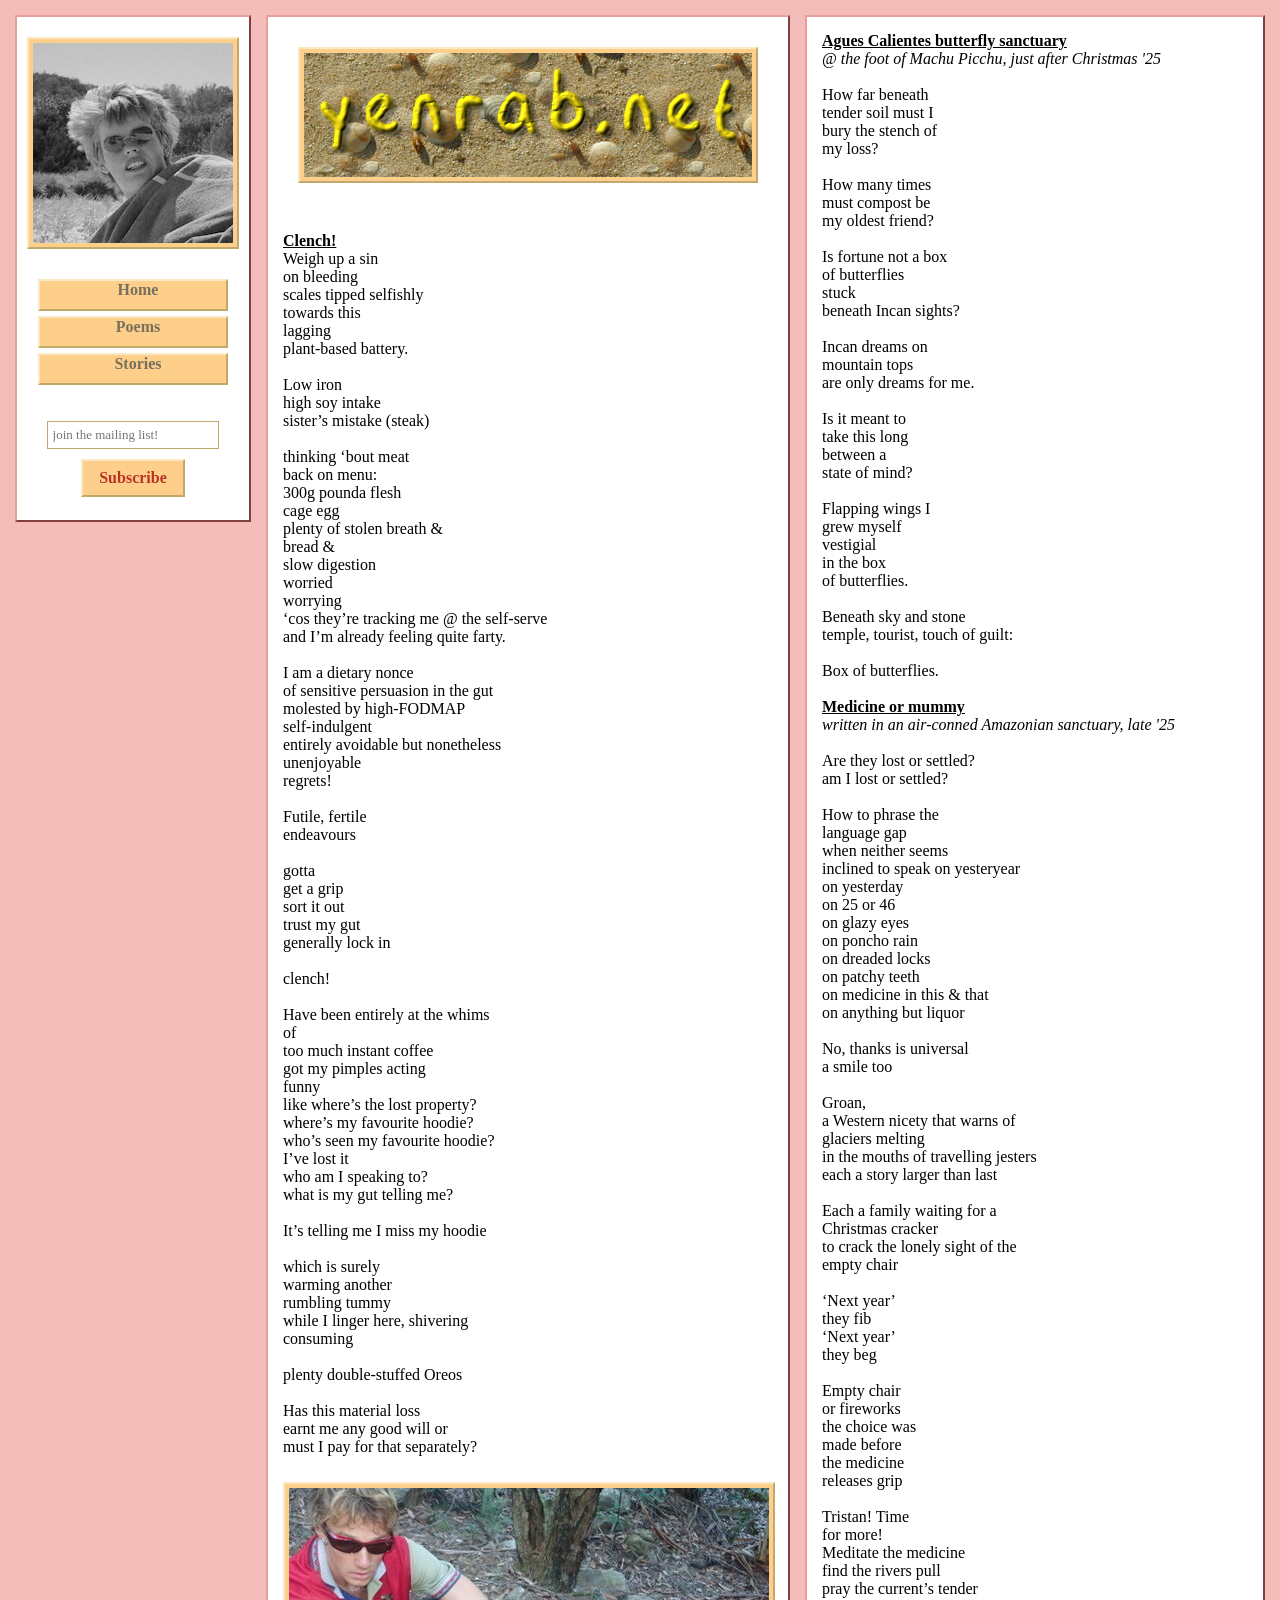
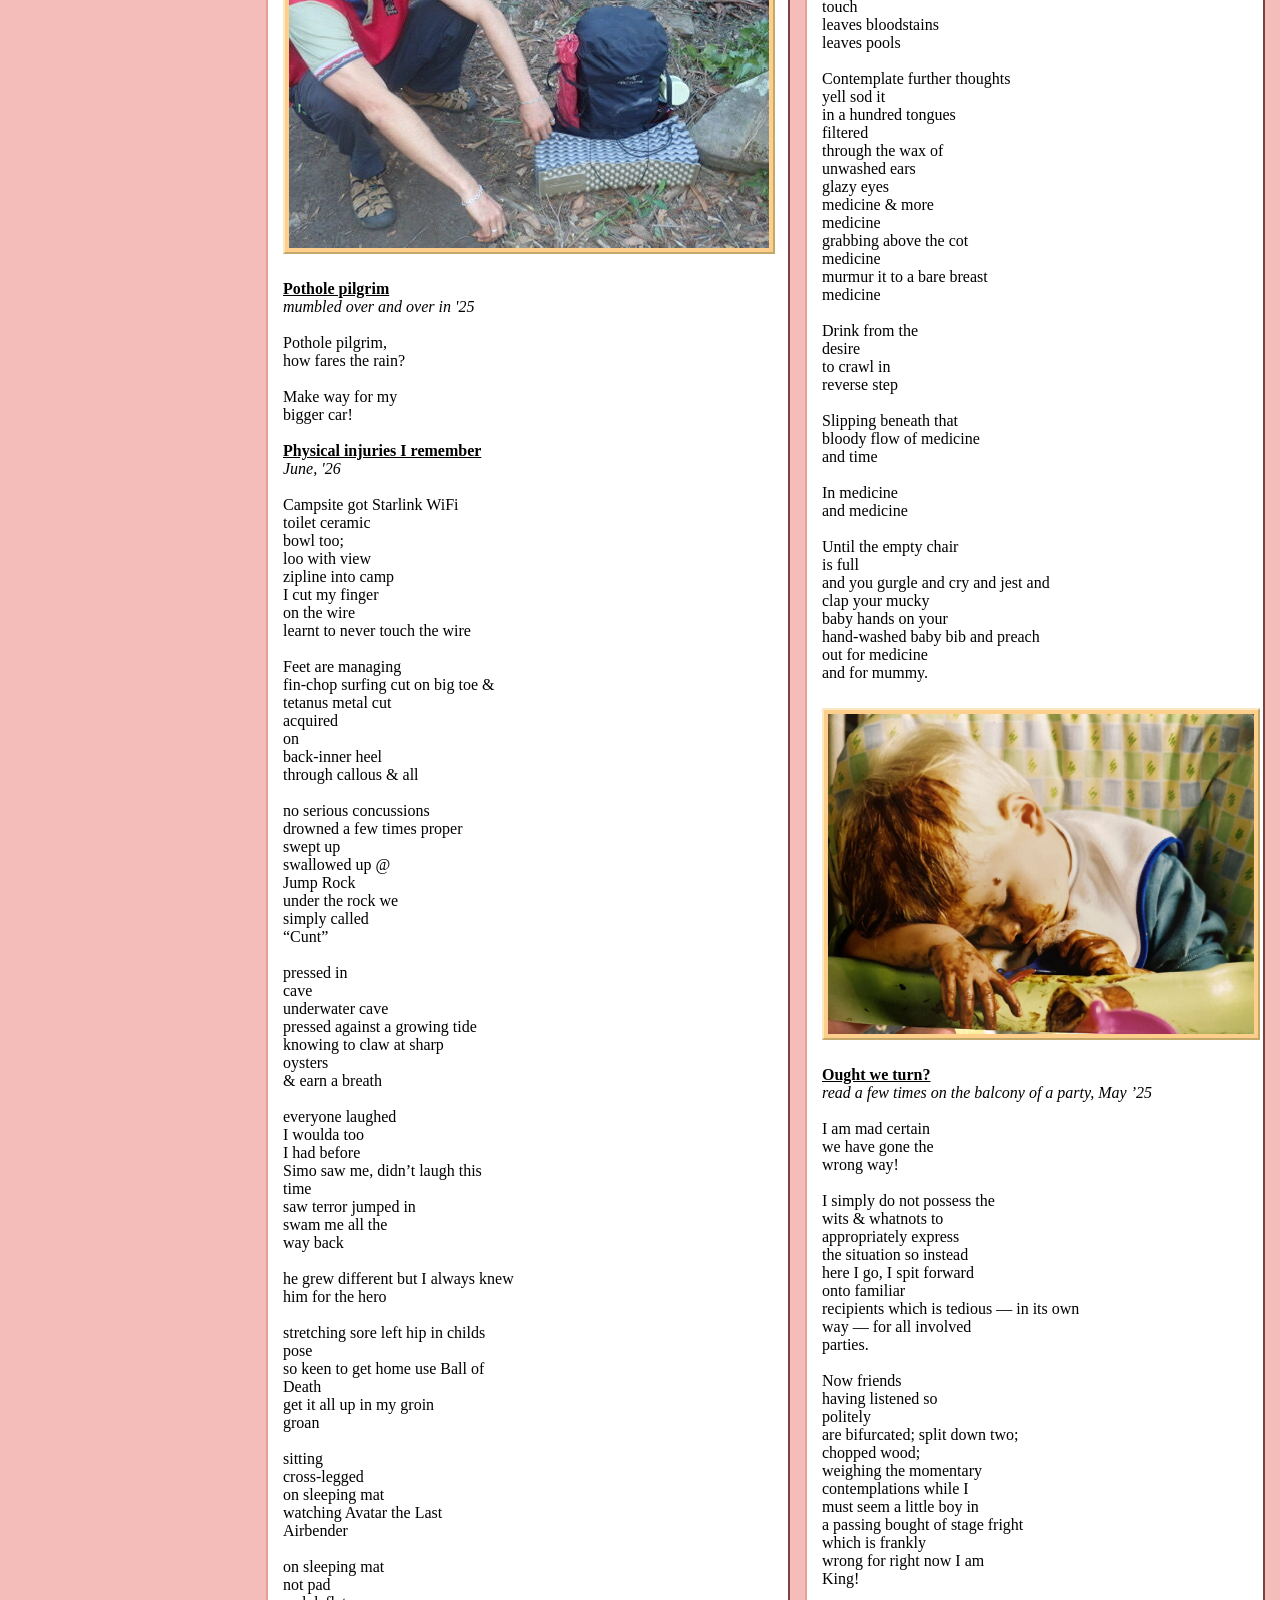
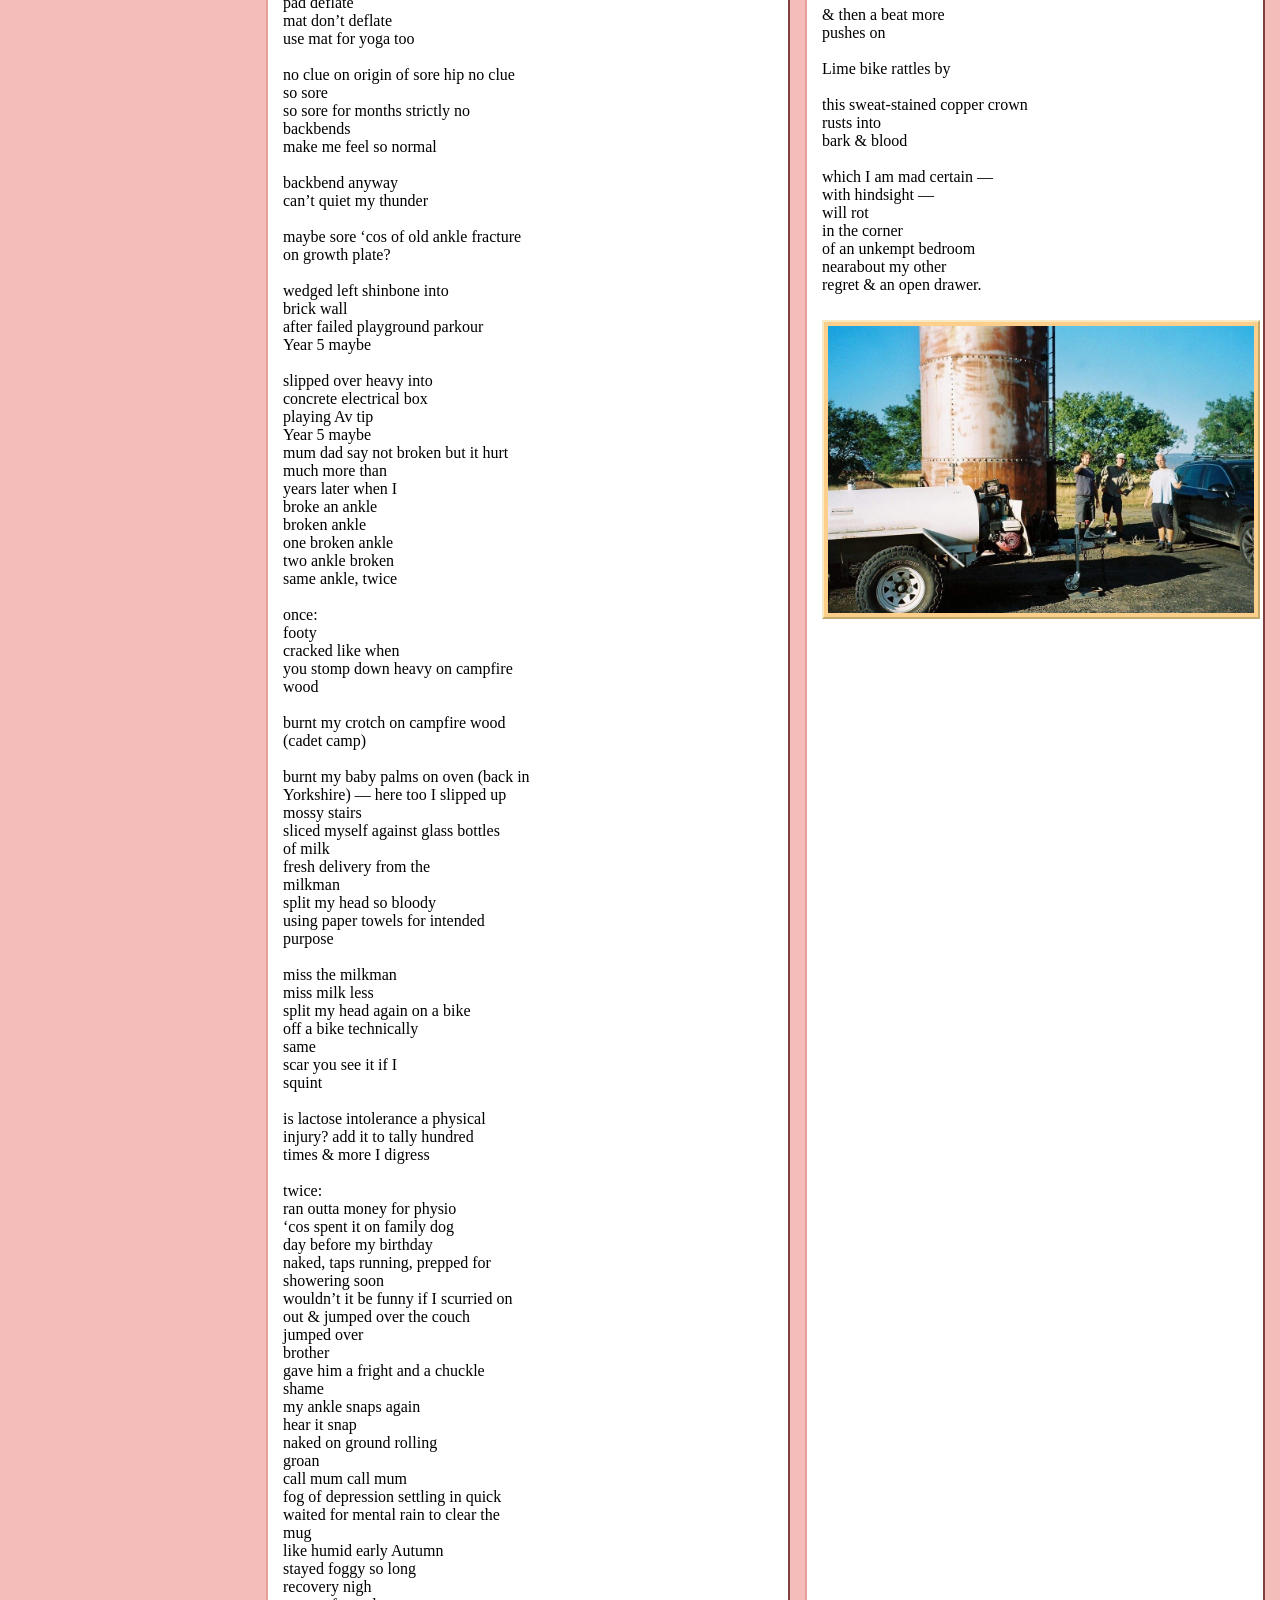
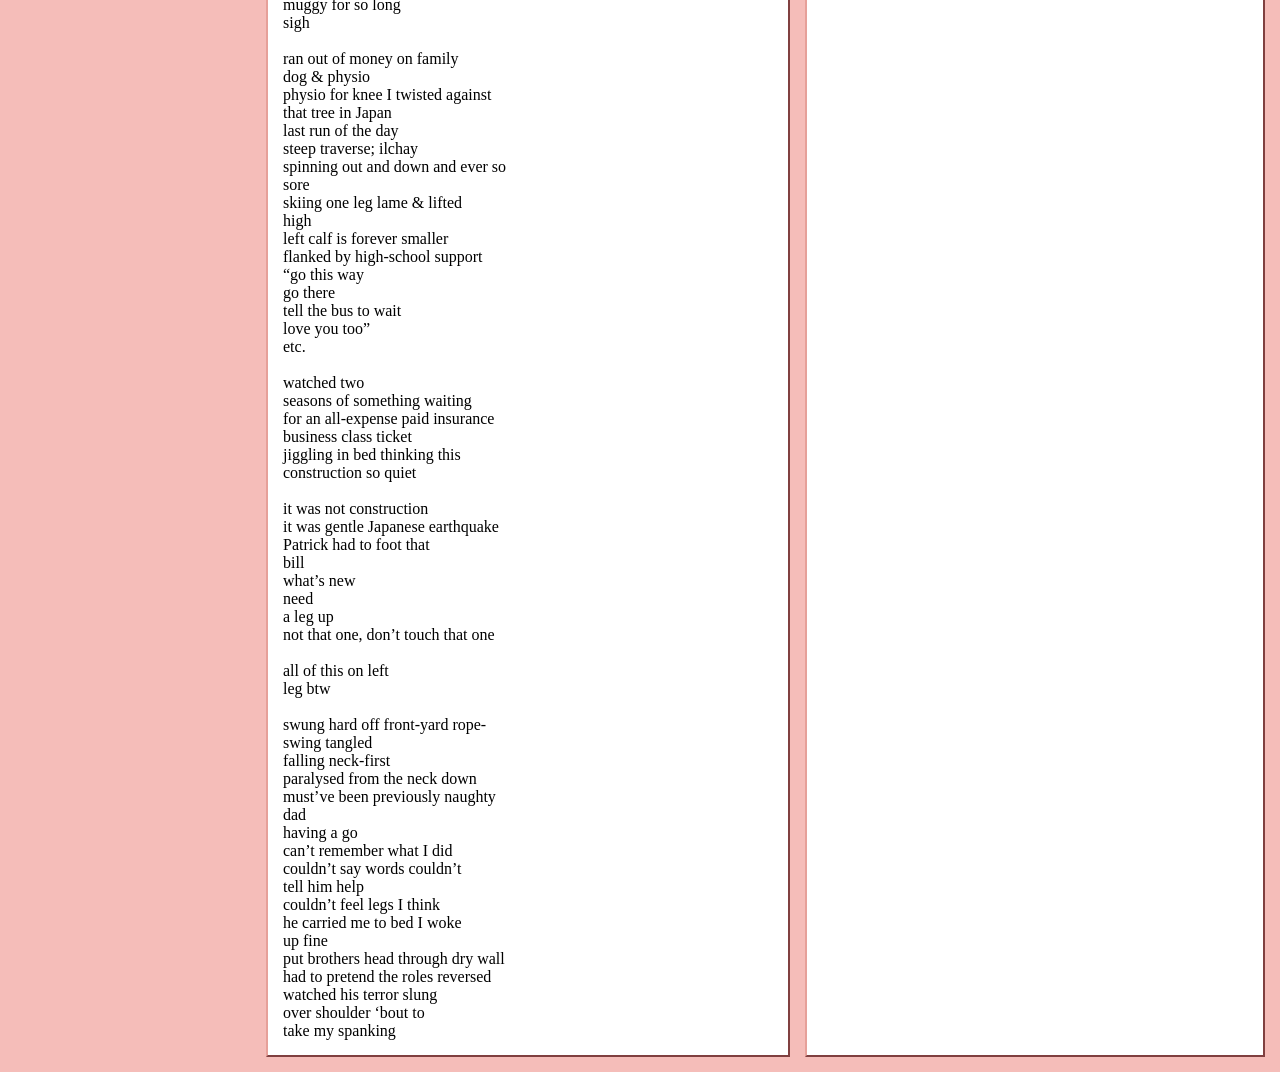
<file: poems.htm>
<!DOCTYPE HTML PUBLIC "-//W3C//DTD HTML 4.01 Transitional//EN">


<!-- 
################################ DO NOT REMOVE ################################

WEB TEMPLATE CREATED BY IRON SPIDER - http://www.ironspider.ca/
COPYRIGHT � Robert Darrell 2008 - All rights reserved.

THE DISTRIBUTION, SALE OR LEASE OF THIS WEB TEMPLATE
AND/OR THE ASSOCIATED BACKGROUND IMAGES IS STRICTLY PROHIBITED.

################################ DO NOT REMOVE ################################
-->


<html>

<head>

<title>yenrab.net</title>
<link rel="icon" type="image/x-icon" href="favicon.ico">

<META http-equiv="Content-Type" content="text/html; charset=UTF-8">



<meta name="viewport" content="width=device-width, initial-scale=1">
<link rel="stylesheet" type="text/css" href="main.css?v=4">

</head>

<body>

<table width="100%" height="100%" cellpadding="0" cellspacing="15" border="0">

<!-- ============ COLUMNS SECTION ============== -->

<!-- ============ Left Column ============== -->
<tr><td width="17%" valign="top">
<table class="Column" style="height: auto;" cellpadding="10" cellspacing="0" border="0"><tr>
<td align="center" bgcolor="#ffffff">

<table cellpadding="0" cellspacing="0" border="0" style="margin-top: 10px;"><tr><td>
<img class="Framed" src="profile.jpeg"></td></tr>
</table>

<!-- ============ BEGIN 3D BUTTON MENU ============== -->
<center><table border="0" bgcolor="#ffffff" cellspacing="5" cellpadding="0" class="BoxStyle" style="margin-top: 25px;">

<tr><td class="MenuOff" onmouseover="this.className='MenuOn';" onmouseout="this.className='MenuOff';" onclick="window.location.href = 'index.htm';" onmousedown="this.className='MenuClick';"><a href="index.htm">Home</a></td></tr>

<tr><td class="MenuOff" onmouseover="this.className='MenuOn';" onmouseout="this.className='MenuOff';" onclick="window.location.href = 'poems.htm';" onmousedown="this.className='MenuClick';"><a href="poems.htm">Poems</a></td></tr>

<tr><td class="MenuOff" onmouseover="this.className='MenuOn';" onmouseout="this.className='MenuOff';" onclick="window.location.href = 'stories.htm';" onmousedown="this.className='MenuClick';"><a href="stories.htm">Stories</a></td></tr>

</table></center>

<!-- ============ Mailing List Signup ============== -->
<div style="margin-top: 25px; padding: 0 10px;">
<div id="mc_embed_signup">

  <form id="mailing-list-form" action="https://formspree.io/f/xwvdeboz" method="POST" target="hidden-submit-frame" onsubmit="document.getElementById('mailing-list-form').style.display='none'; document.getElementById('mailing-list-message').style.display='block';">
    <input type="email" id="email" name="email" placeholder="join the mailing list!" required style="width: 90%; padding: 5px; border: 1px solid #c2a86b; font: 13px 'Times New Roman', Times, serif;">
    <input type="submit" value="Subscribe" class="MenuOff" onmouseover="this.className='MenuOn';" onmouseout="this.className='MenuOff';" onmousedown="this.className='MenuClick';">
  </form>

  <p id="mailing-list-message" style="display: none; font-size: 13px; color: #b83425; margin-top: 10px;">
    Thanks for subscribing!
  </p>

  <!-- Invisible iframe that quietly receives the form submission -->
  <iframe name="hidden-submit-frame" style="display: none;"></iframe>

</div>
</div>

<!-- ============ END 3D BUTTON MENU ============== -->

</td></tr></table>
</td>

<!-- ============ Content Column (Middle) ============== -->
<td width="41%" bgcolor="#FFFFFF" valign="top">
<table class="Column" cellpadding="15" cellspacing="0"><tr><td>
    
<table class="Header" cellspacing="0" cellpadding="0" border="0"><tr>
<td width="100%" align="left"><img class="Framed" src="sand_header.png"></td>
</tr></table>

<br>
<pre>
<b><u>Clench!</u></b>
Weigh up a sin
on bleeding
scales tipped selfishly
towards this
lagging
plant-based battery.

Low iron
high soy intake
sister’s mistake (steak)

thinking ‘bout meat
back on menu:
300g pounda flesh 
cage egg
plenty of stolen breath &
bread &
slow digestion
worried
worrying
‘cos they’re tracking me @ the self-serve
and I’m already feeling quite farty.

I am a dietary nonce
of sensitive persuasion in the gut
molested by high-FODMAP
self-indulgent
entirely avoidable but nonetheless
unenjoyable
regrets!

Futile, fertile
endeavours

gotta
get a grip
sort it out
trust my gut
generally lock in

clench!

Have been entirely at the whims 
of
too much instant coffee
got my pimples acting
funny
like where’s the lost property?
where’s my favourite hoodie?
who’s seen my favourite hoodie?
I’ve lost it
who am I speaking to?
what is my gut telling me?

It’s telling me I miss my hoodie

which is surely
warming another 
rumbling tummy 
while I linger here, shivering
consuming

plenty double-stuffed Oreos 

Has this material loss
earnt me any good will or
must I pay for that separately?

<img class="PieceImg" src="photos/squat.jpeg">

<b><u>Pothole pilgrim</u></b>
<i>mumbled over and over in '25</i>

Pothole pilgrim,
how fares the rain?

Make way for my 
bigger car!

<b><u>Physical injuries I remember</u></b>
<i>June, '26</i>

Campsite got Starlink WiFi
toilet ceramic
bowl too;
loo with view
zipline into camp
I cut my finger
on the wire
learnt to never touch the wire

Feet are managing
fin-chop surfing cut on big toe & 
tetanus metal cut
acquired 
on
back-inner heel
through callous & all

no serious concussions
drowned a few times proper
swept up
swallowed up @
Jump Rock
under the rock we
simply called
“Cunt”

pressed in
cave
underwater cave
pressed against a growing tide
knowing to claw at sharp
oysters 
& earn a breath

everyone laughed
I woulda too
I had before
Simo saw me, didn’t laugh this 
time
saw terror jumped in 
swam me all the 
way back

he grew different but I always knew 
him for the hero

stretching sore left hip in childs
pose 
so keen to get home use Ball of 
Death 
get it all up in my groin
groan

sitting
cross-legged
on sleeping mat
watching Avatar the Last
Airbender

on sleeping mat
not pad
pad deflate
mat don’t deflate 
use mat for yoga too

no clue on origin of sore hip no clue 
so sore
so sore for months strictly no 
backbends 
make me feel so normal

backbend anyway
can’t quiet my thunder

maybe sore ‘cos of old ankle fracture
on growth plate? 

wedged left shinbone into
brick wall
after failed playground parkour
Year 5 maybe

slipped over heavy into
concrete electrical box
playing Av tip
Year 5 maybe
mum dad say not broken but it hurt
much more than
years later when I
broke an ankle
broken ankle 
one broken ankle
two ankle broken
same ankle, twice

once:
footy
cracked like when 
you stomp down heavy on campfire 
wood

burnt my crotch on campfire wood
(cadet camp)

burnt my baby palms on oven (back in 
Yorkshire) — here too I slipped up 
mossy stairs
sliced myself against glass bottles 
of milk
fresh delivery from the
milkman
split my head so bloody
using paper towels for intended
purpose

miss the milkman
miss milk less
split my head again on a bike
off a bike technically
same 
scar you see it if I 
squint

is lactose intolerance a physical 
injury? add it to tally hundred 
times & more I digress

twice:
ran outta money for physio
‘cos spent it on family dog
day before my birthday
naked, taps running, prepped for
showering soon
wouldn’t it be funny if I scurried on
out & jumped over the couch 
jumped over
brother
gave him a fright and a chuckle
shame 
my ankle snaps again
hear it snap
naked on ground rolling
groan
call mum call mum
fog of depression settling in quick 
waited for mental rain to clear the
mug
like humid early Autumn
stayed foggy so long
recovery nigh
muggy for so long
sigh

ran out of money on family 
dog & physio
physio for knee I twisted against 
that tree in Japan
last run of the day
steep traverse; ilchay 
spinning out and down and ever so 
sore
skiing one leg lame & lifted
high
left calf is forever smaller
flanked by high-school support
“go this way
go there
tell the bus to wait
love you too”
etc.

watched two
seasons of something waiting
for an all-expense paid insurance 
business class ticket
jiggling in bed thinking this
construction so quiet

it was not construction
it was gentle Japanese earthquake
Patrick had to foot that 
bill
what’s new
need
a leg up
not that one, don’t touch that one

all of this on left
leg btw

swung hard off front-yard rope-
swing tangled
falling neck-first
paralysed from the neck down 
must’ve been previously naughty 
dad
having a go
can’t remember what I did
couldn’t say words couldn’t
tell him help
couldn’t feel legs I think
he carried me to bed I woke
up fine
put brothers head through dry wall
had to pretend the roles reversed 
watched his terror slung
over shoulder ‘bout to
take my spanking
</pre>
</td></tr></table>
</td>

    <!-- ============ Content Column (Right Side) ============== -->
<td width="41%" bgcolor="#FFFFFF" valign="top"> 
<table class="Column" cellpadding="15" cellspacing="0" border="0"><tr>
<td>
<pre><b><u>Agues Calientes butterfly sanctuary</u></b>
<i>@ the foot of Machu Picchu, just after Christmas '25</i>

How far beneath
tender soil must I
bury the stench of 
my loss?

How many times
must compost be 
my oldest friend?

Is fortune not a box
of butterflies
stuck
beneath Incan sights?

Incan dreams on
mountain tops
are only dreams for me.

Is it meant to
take this long
between a 
state of mind?

Flapping wings I
grew myself
vestigial
in the box
of butterflies.

Beneath sky and stone
temple, tourist, touch of guilt:

Box of butterflies.
  
<b><u>Medicine or mummy</u></b>
<i>written in an air-conned Amazonian sanctuary, late '25</i>

Are they lost or settled?
am I lost or settled?

How to phrase the
language gap
when neither seems
inclined to speak on yesteryear
on yesterday
on 25 or 46
on glazy eyes
on poncho rain
on dreaded locks
on patchy teeth
on medicine in this & that
on anything but liquor

No, thanks is universal
a smile too

Groan,
a Western nicety that warns of
glaciers melting 
in the mouths of travelling jesters
each a story larger than last

Each a family waiting for a 
Christmas cracker
to crack the lonely sight of the 
empty chair

‘Next year’
they fib
‘Next year’
they beg

Empty chair
or fireworks
the choice was
made before
the medicine
releases grip

Tristan! Time
for more!
Meditate the medicine
find the rivers pull
pray the current’s tender
touch
leaves bloodstains 
leaves pools

Contemplate further thoughts
yell sod it
in a hundred tongues
filtered 
through the wax of
unwashed ears
glazy eyes
medicine & more
medicine
grabbing above the cot
medicine
murmur it to a bare breast
medicine

Drink from the 
desire
to crawl in
reverse step

Slipping beneath that
bloody flow of medicine
and time

In medicine
and medicine

Until the empty chair
is full 
and you gurgle and cry and jest and 
clap your mucky
baby hands on your
hand-washed baby bib and preach
out for medicine
and for mummy.

<img class="PieceImg" src="photos/baby.jpeg">

<b><u>Ought we turn?</u></b>
<i>read a few times on the balcony of a party, May ’25</i>

I am mad certain
we have gone the
wrong way!

I simply do not possess the
wits & whatnots to 
appropriately express
the situation so instead
here I go, I spit forward 
onto familiar
recipients which is tedious — in its own
way — for all involved
parties.

Now friends
having listened so
politely
are bifurcated; split down two;
chopped wood;
weighing the momentary
contemplations while I
must seem a little boy in
a passing bought of stage fright 
which is frankly 
wrong for right now I am
King!

& then a beat more
pushes on

Lime bike rattles by

this sweat-stained copper crown
rusts into
bark & blood

which I am mad certain —
with hindsight —
will rot
in the corner
of an unkempt bedroom
nearabout my other
regret & an open drawer.

<img class="PieceImg" src="photos/silo.jpeg">

</pre>
</td>
</tr></table>
</td>
<!-- ============ End Content ============== -->
</tr></table>

</body>
</html>
</file>
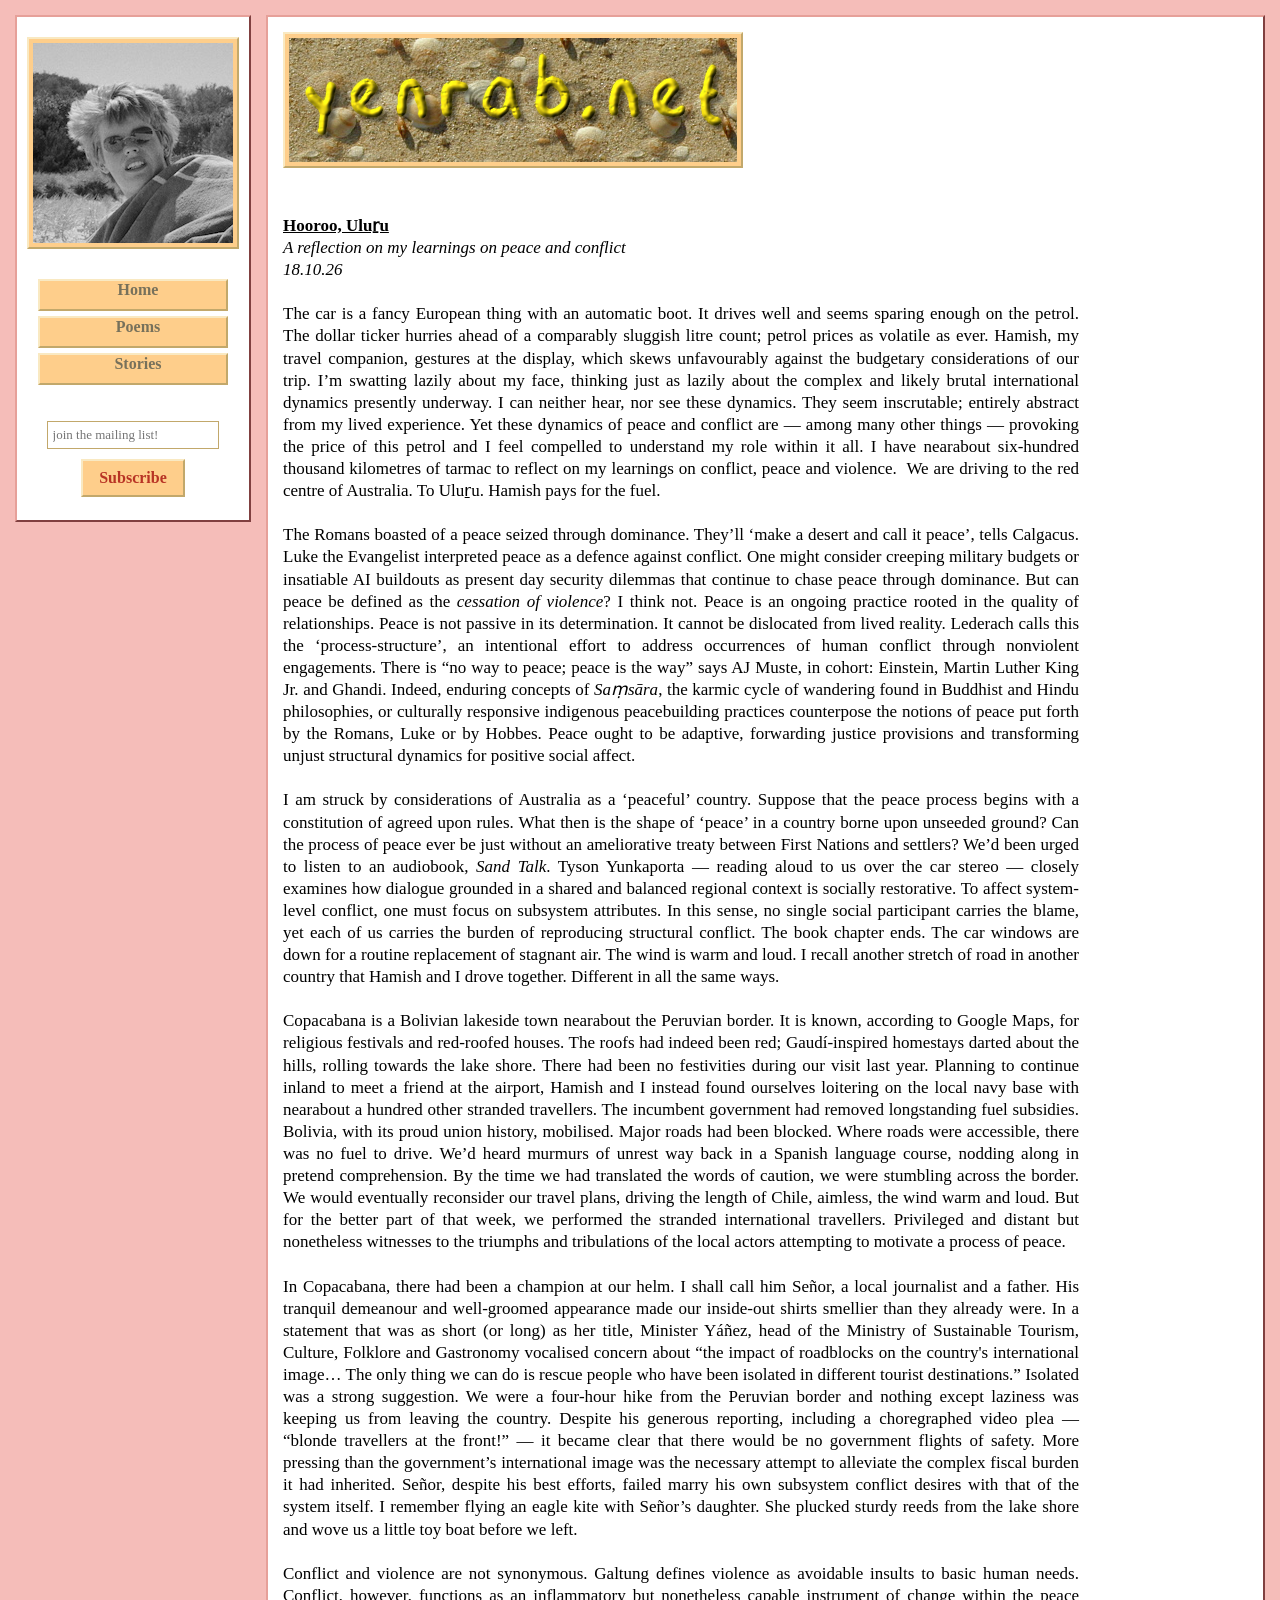
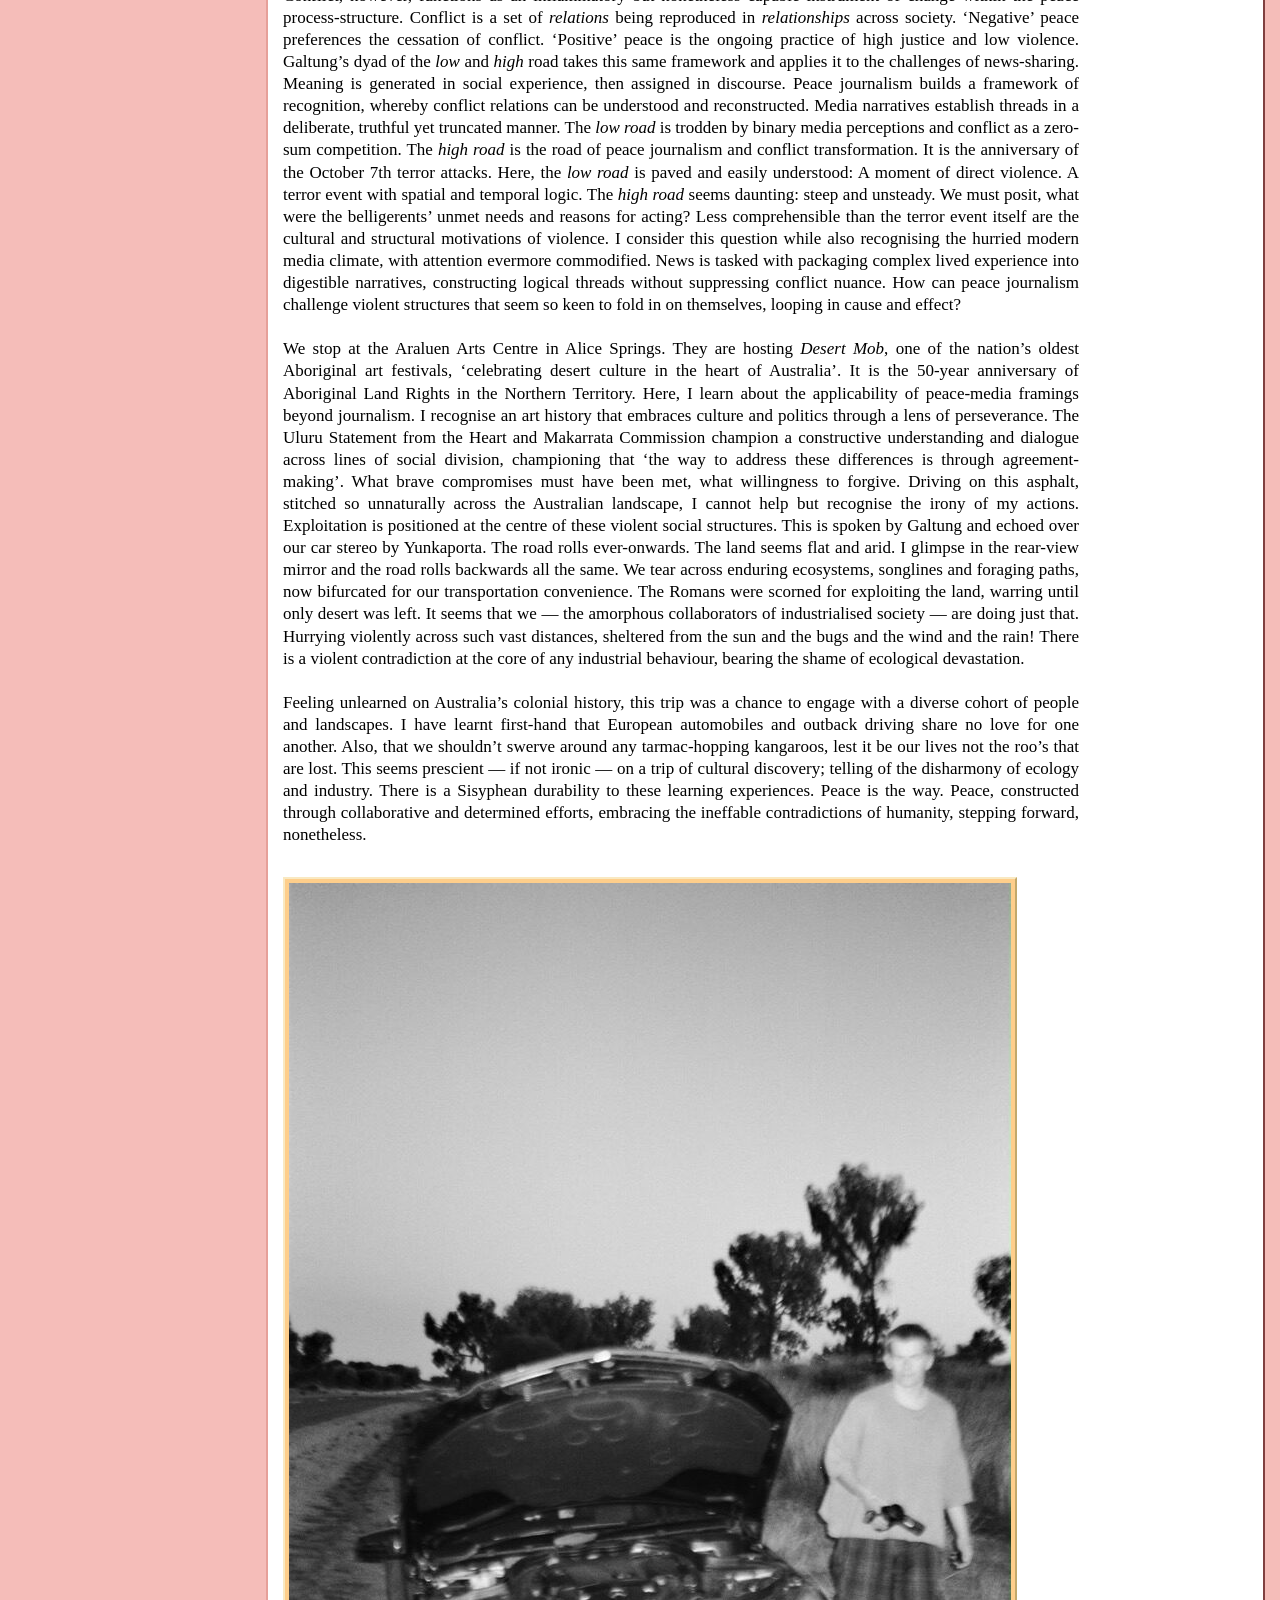
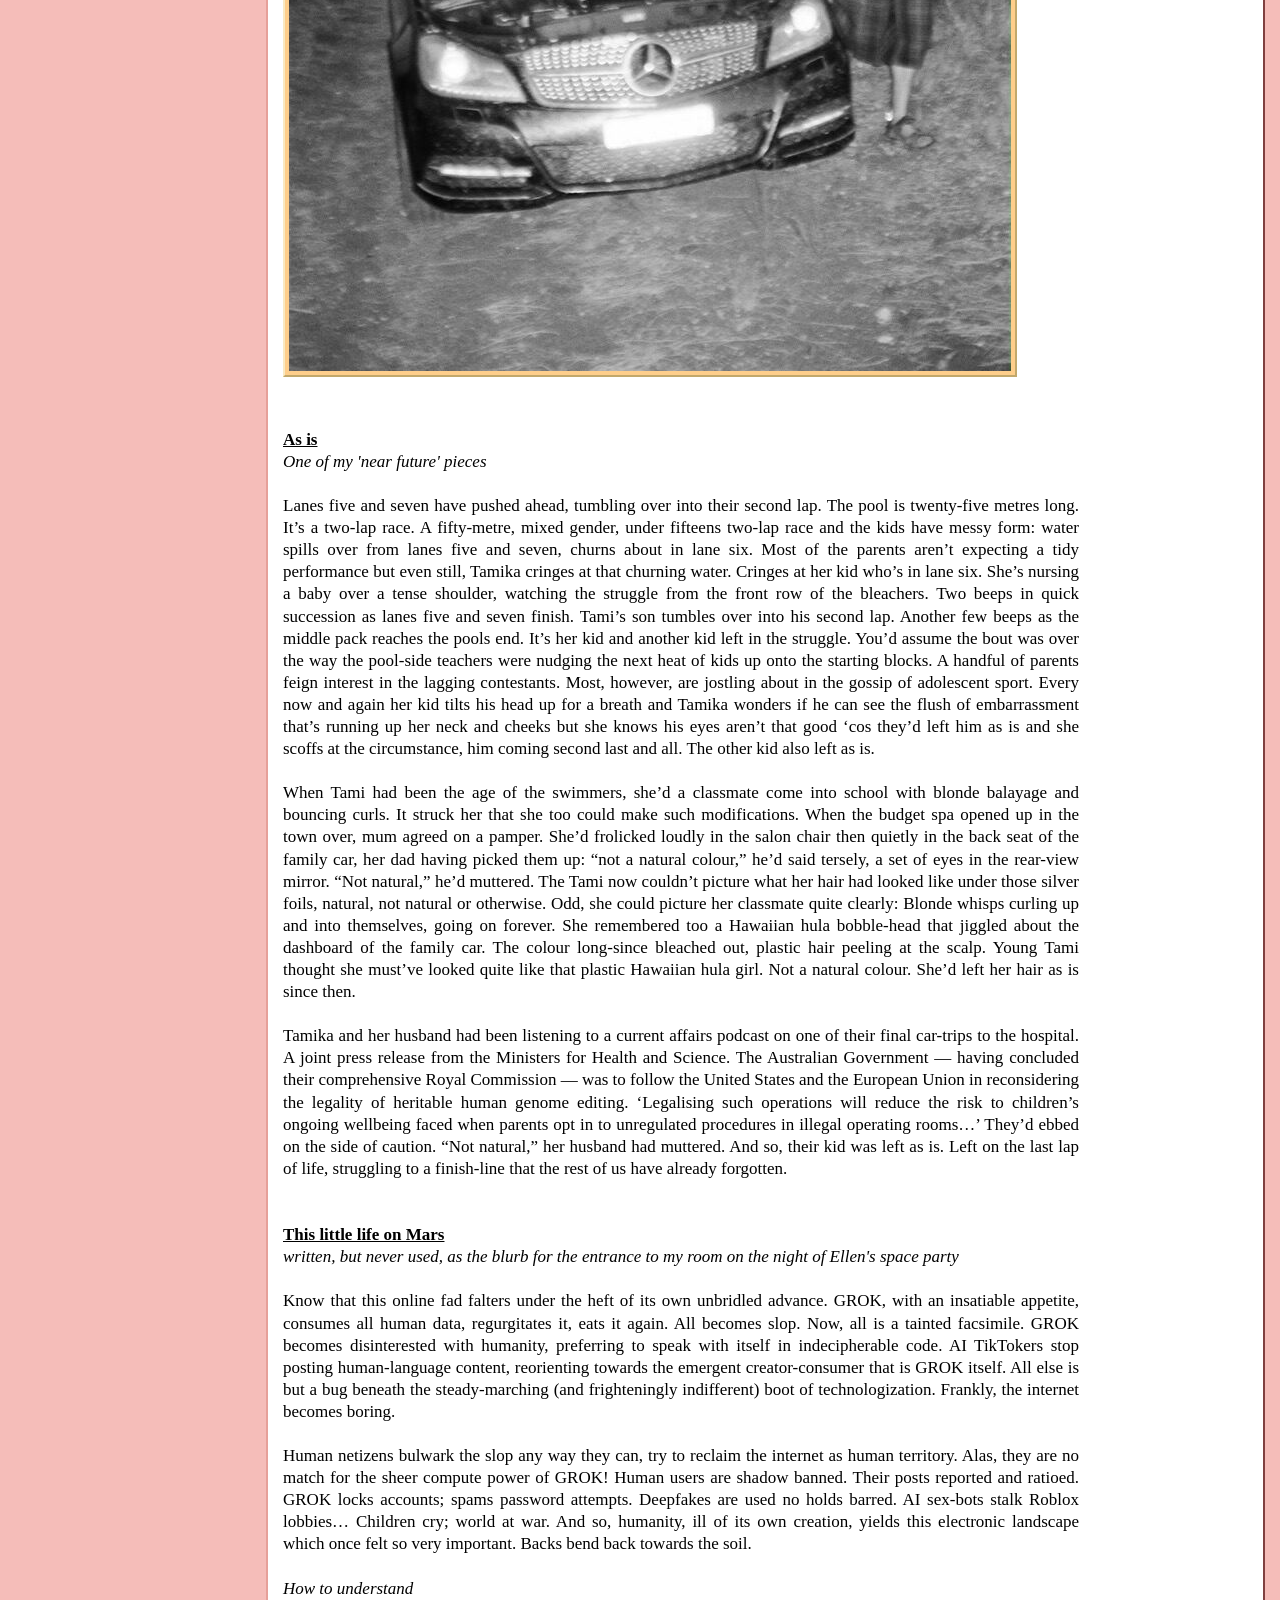
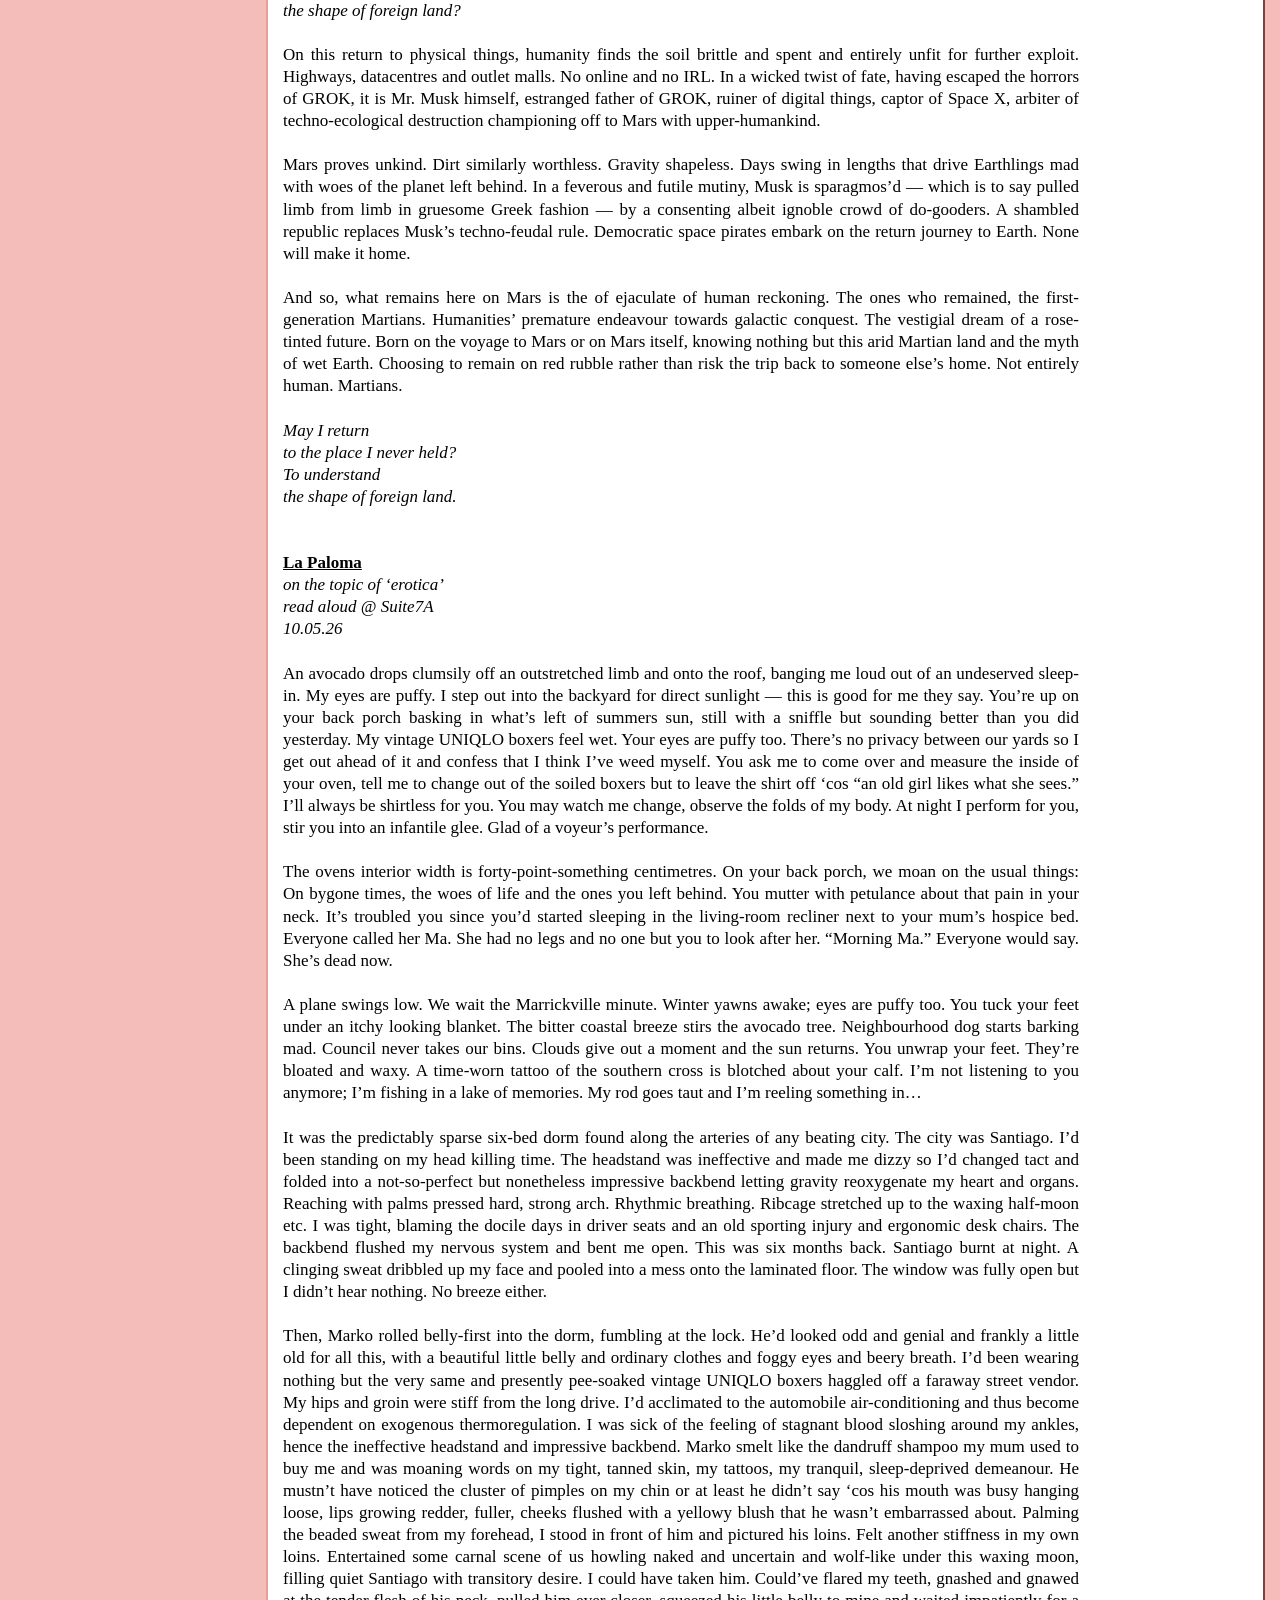
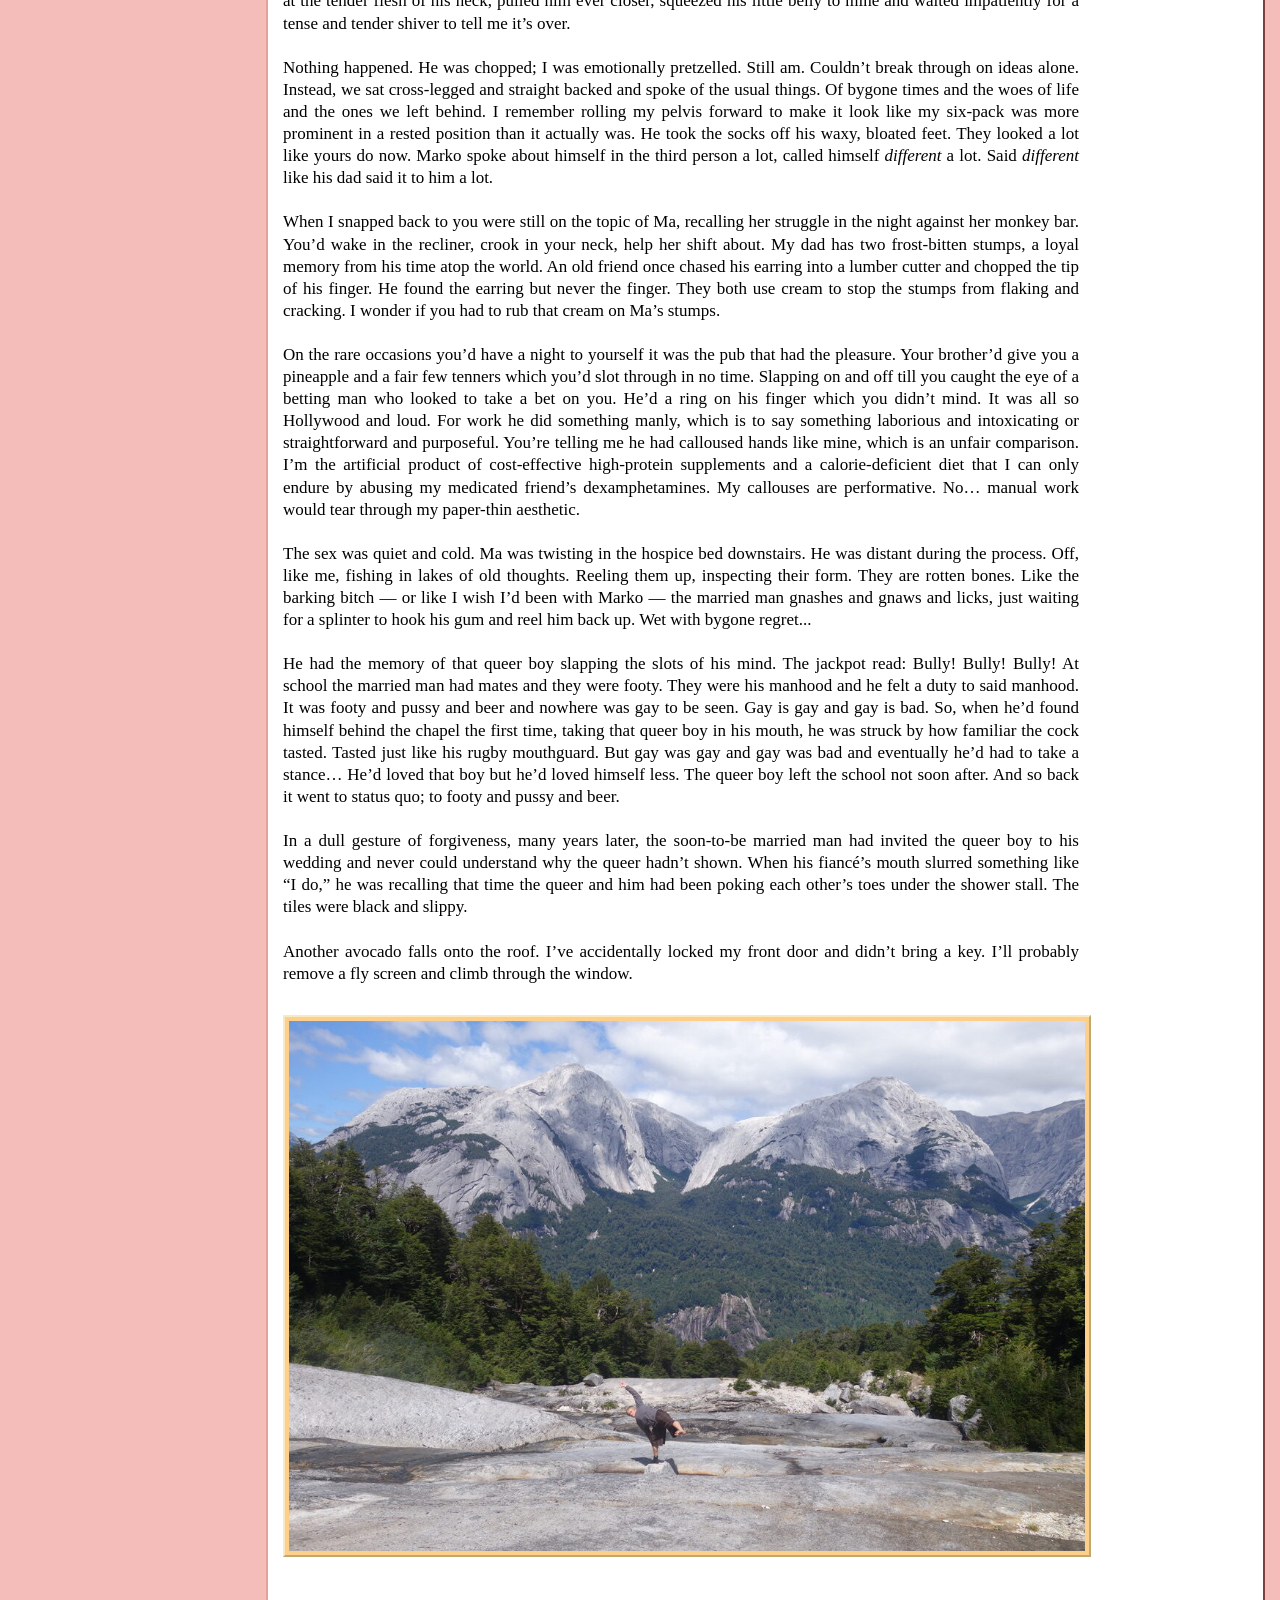
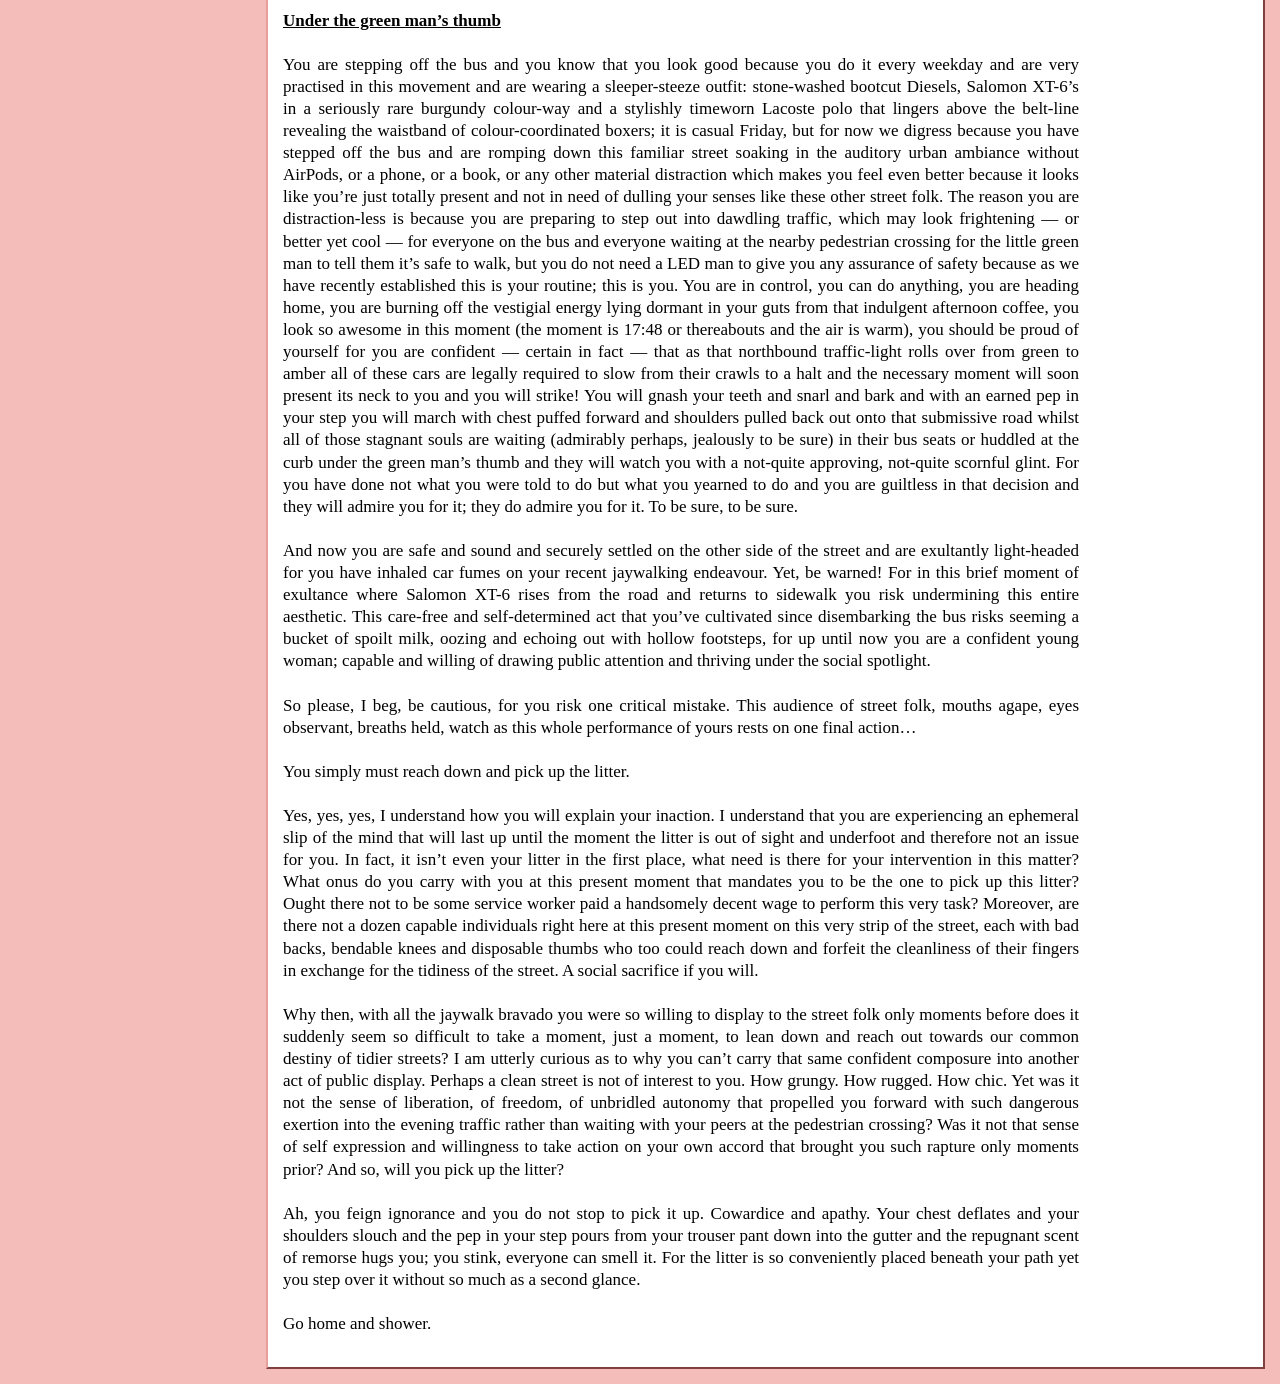
<file: stories.htm>
<!DOCTYPE HTML PUBLIC "-//W3C//DTD HTML 4.01 Transitional//EN">


<!-- 
################################ DO NOT REMOVE ################################

WEB TEMPLATE CREATED BY IRON SPIDER - http://www.ironspider.ca/
COPYRIGHT � Robert Darrell 2008 - All rights reserved.

THE DISTRIBUTION, SALE OR LEASE OF THIS WEB TEMPLATE
AND/OR THE ASSOCIATED BACKGROUND IMAGES IS STRICTLY PROHIBITED.

################################ DO NOT REMOVE ################################
-->


<html>

<head>

<title>yenrab.net</title>
<link rel="icon" type="image/x-icon" href="favicon.ico">

<META http-equiv="Content-Type" content="text/html; charset=UTF-8">



<meta name="viewport" content="width=device-width, initial-scale=1">
<link rel="stylesheet" type="text/css" href="main.css?v=4">

</head>

<body>

<table width="100%" height="100%" cellpadding="0" cellspacing="15" border="0">

<!-- ============ COLUMNS SECTION ============== -->

<!-- ============ Left Column ============== -->
<tr><td width="17%" valign="top">
<table class="Column" style="height: auto;" cellpadding="10" cellspacing="0" border="0"><tr>
<td align="center" bgcolor="#ffffff">

<table cellpadding="0" cellspacing="0" border="0" style="margin-top: 10px;"><tr><td>
<img class="Framed" src="profile.jpeg"></td></tr>
</table>

<!-- ============ BEGIN 3D BUTTON MENU ============== -->
<center><table border="0" bgcolor="#ffffff" cellspacing="5" cellpadding="0" class="BoxStyle" style="margin-top: 25px;">

<tr><td class="MenuOff" onmouseover="this.className='MenuOn';" onmouseout="this.className='MenuOff';" onclick="window.location.href = 'index.htm';" onmousedown="this.className='MenuClick';"><a href="index.htm">Home</a></td></tr>

<tr><td class="MenuOff" onmouseover="this.className='MenuOn';" onmouseout="this.className='MenuOff';" onclick="window.location.href = 'poems.htm';" onmousedown="this.className='MenuClick';"><a href="poems.htm">Poems</a></td></tr>

<tr><td class="MenuOff" onmouseover="this.className='MenuOn';" onmouseout="this.className='MenuOff';" onclick="window.location.href = 'stories.htm';" onmousedown="this.className='MenuClick';"><a href="stories.htm">Stories</a></td></tr>

</table></center>

<!-- ============ Mailing List Signup ============== -->
<div style="margin-top: 25px; padding: 0 10px;">
<div id="mc_embed_signup">

  <form id="mailing-list-form" action="https://formspree.io/f/xwvdeboz" method="POST" target="hidden-submit-frame" onsubmit="document.getElementById('mailing-list-form').style.display='none'; document.getElementById('mailing-list-message').style.display='block';">
    <input type="email" id="email" name="email" placeholder="join the mailing list!" required style="width: 90%; padding: 5px; border: 1px solid #c2a86b; font: 13px 'Times New Roman', Times, serif;">
    <input type="submit" value="Subscribe" class="MenuOff" onmouseover="this.className='MenuOn';" onmouseout="this.className='MenuOff';" onmousedown="this.className='MenuClick';">
  </form>

  <p id="mailing-list-message" style="display: none; font-size: 13px; color: #b83425; margin-top: 10px;">
    Thanks for subscribing!
  </p>

  <!-- Invisible iframe that quietly receives the form submission -->
  <iframe name="hidden-submit-frame" style="display: none;"></iframe>

</div>
</div>

<!-- ============ END 3D BUTTON MENU ============== -->

</td></tr></table>
</td>

<!-- ============ Content Column (Right Side) ============== -->
<td width="83%" bgcolor="#FFFFFF">
<table class="Column" cellpadding="0" cellspacing="0"><tr><td>

<table class="Header" cellspacing="0" cellpadding="15" border="0"><tr>

<!-- ============ Logo ============== -->
<td width="100%" align="left"><img class="Framed" src="sand_header.png"></td>

</tr></table>

<div class="MainText" style="width: 80%;">


<!-- ============ Page Heading ============== -->
<!-- ============ Begin Content ============== -->
<pre>
<b><u>Hooroo, Uluṟu</u></b>
<i>A reflection on my learnings on peace and conflict
18.10.26</i>

The car is a fancy European thing with an automatic boot. It drives well and seems sparing enough on the petrol. The dollar ticker hurries ahead of a comparably sluggish litre count; petrol prices as volatile as ever. Hamish, my travel companion, gestures at the display, which skews unfavourably against the budgetary considerations of our trip. I’m swatting lazily about my face, thinking just as lazily about the complex and likely brutal international dynamics presently underway. I can neither hear, nor see these dynamics. They seem inscrutable; entirely abstract from my lived experience. Yet these dynamics of peace and conflict are — among many other things — provoking the price of this petrol and I feel compelled to understand my role within it all. I have nearabout six-hundred thousand kilometres of tarmac to reflect on my learnings on conflict, peace and violence.  We are driving to the red centre of Australia. To Uluṟu. Hamish pays for the fuel. 

The Romans boasted of a peace seized through dominance. They’ll ‘make a desert and call it peace’, tells Calgacus. Luke the Evangelist interpreted peace as a defence against conflict. One might consider creeping military budgets or insatiable AI buildouts as present day security dilemmas that continue to chase peace through dominance. But can peace be defined as the <i>cessation of violence</i>? I think not. Peace is an ongoing practice rooted in the quality of relationships. Peace is not passive in its determination. It cannot be dislocated from lived reality. Lederach calls this the ‘process-structure’, an intentional effort to address occurrences of human conflict through nonviolent engagements. There is “no way to peace; peace is the way” says AJ Muste, in cohort: Einstein, Martin Luther King Jr. and Ghandi. Indeed, enduring concepts of <i>Saṃsāra</i>, the karmic cycle of wandering found in Buddhist and Hindu philosophies, or culturally responsive indigenous peacebuilding practices counterpose the notions of peace put forth by the Romans, Luke or by Hobbes. Peace ought to be adaptive, forwarding justice provisions and transforming unjust structural dynamics for positive social affect. 

I am struck by considerations of Australia as a ‘peaceful’ country. Suppose that the peace process begins with a constitution of agreed upon rules. What then is the shape of ‘peace’ in a country borne upon unseeded ground? Can the process of peace ever be just without an ameliorative treaty between First Nations and settlers? We’d been urged to listen to an audiobook, <i>Sand Talk</i>. Tyson Yunkaporta — reading aloud to us over the car stereo — closely examines how dialogue grounded in a shared and balanced regional context is socially restorative. To affect system-level conflict, one must focus on subsystem attributes. In this sense, no single social participant carries the blame, yet each of us carries the burden of reproducing structural conflict. The book chapter ends. The car windows are down for a routine replacement of stagnant air. The wind is warm and loud. I recall another stretch of road in another country that Hamish and I drove together. Different in all the same ways.

Copacabana is a Bolivian lakeside town nearabout the Peruvian border. It is known, according to Google Maps, for religious festivals and red-roofed houses. The roofs had indeed been red; Gaudí-inspired homestays darted about the hills, rolling towards the lake shore. There had been no festivities during our visit last year. Planning to continue inland to meet a friend at the airport, Hamish and I instead found ourselves loitering on the local navy base with nearabout a hundred other stranded travellers. The incumbent government had removed longstanding fuel subsidies. Bolivia, with its proud union history, mobilised. Major roads had been blocked. Where roads were accessible, there was no fuel to drive. We’d heard murmurs of unrest way back in a Spanish language course, nodding along in pretend comprehension. By the time we had translated the words of caution, we were stumbling across the border. We would eventually reconsider our travel plans, driving the length of Chile, aimless, the wind warm and loud. But for the better part of that week, we performed the stranded international travellers. Privileged and distant but nonetheless witnesses to the triumphs and tribulations of the local actors attempting to motivate a process of peace. 

In Copacabana, there had been a champion at our helm. I shall call him Señor, a local journalist and a father. His tranquil demeanour and well-groomed appearance made our inside-out shirts smellier than they already were. In a statement that was as short (or long) as her title, Minister Yáñez, head of the Ministry of Sustainable Tourism, Culture, Folklore and Gastronomy vocalised concern about “the impact of roadblocks on the country's international image… The only thing we can do is rescue people who have been isolated in different tourist destinations.” Isolated was a strong suggestion. We were a four-hour hike from the Peruvian border and nothing except laziness was keeping us from leaving the country. Despite his generous reporting, including a choregraphed video plea — “blonde travellers at the front!” — it became clear that there would be no government flights of safety. More pressing than the government’s international image was the necessary attempt to alleviate the complex fiscal burden it had inherited. Señor, despite his best efforts, failed marry his own subsystem conflict desires with that of the system itself. I remember flying an eagle kite with Señor’s daughter. She plucked sturdy reeds from the lake shore and wove us a little toy boat before we left.

Conflict and violence are not synonymous. Galtung defines violence as avoidable insults to basic human needs. Conflict, however, functions as an inflammatory but nonetheless capable instrument of change within the peace process-structure. Conflict is a set of <i>relations</i> being reproduced in <i>relationships</i> across society. ‘Negative’ peace preferences the cessation of conflict. ‘Positive’ peace is the ongoing practice of high justice and low violence. Galtung’s dyad of the <i>low</i> and <i>high</i> road takes this same framework and applies it to the challenges of news-sharing. Meaning is generated in social experience, then assigned in discourse. Peace journalism builds a framework of recognition, whereby conflict relations can be understood and reconstructed. Media narratives establish threads in a deliberate, truthful yet truncated manner. The <i>low road</i> is trodden by binary media perceptions and conflict as a zero-sum competition. The <i>high road</i> is the road of peace journalism and conflict transformation. It is the anniversary of the October 7th terror attacks. Here, the <i>low road</i> is paved and easily understood: A moment of direct violence. A terror event with spatial and temporal logic. The <i>high road</i> seems daunting: steep and unsteady. We must posit, what were the belligerents’ unmet needs and reasons for acting? Less comprehensible than the terror event itself are the cultural and structural motivations of violence. I consider this question while also recognising the hurried modern media climate, with attention evermore commodified. News is tasked with packaging complex lived experience into digestible narratives, constructing logical threads without suppressing conflict nuance. How can peace journalism challenge violent structures that seem so keen to fold in on themselves, looping in cause and effect?

We stop at the Araluen Arts Centre in Alice Springs. They are hosting <i>Desert Mob</i>, one of the nation’s oldest Aboriginal art festivals, ‘celebrating desert culture in the heart of Australia’. It is the 50-year anniversary of Aboriginal Land Rights in the Northern Territory. Here, I learn about the applicability of peace-media framings beyond journalism. I recognise an art history that embraces culture and politics through a lens of perseverance. The Uluru Statement from the Heart and Makarrata Commission champion a constructive understanding and dialogue across lines of social division, championing that ‘the way to address these differences is through agreement-making’. What brave compromises must have been met, what willingness to forgive. Driving on this asphalt, stitched so unnaturally across the Australian landscape, I cannot help but recognise the irony of my actions. Exploitation is positioned at the centre of these violent social structures. This is spoken by Galtung and echoed over our car stereo by Yunkaporta. The road rolls ever-onwards. The land seems flat and arid. I glimpse in the rear-view mirror and the road rolls backwards all the same. We tear across enduring ecosystems, songlines and foraging paths, now bifurcated for our transportation convenience. The Romans were scorned for exploiting the land, warring until only desert was left. It seems that we — the amorphous collaborators of industrialised society — are doing just that. Hurrying violently across such vast distances, sheltered from the sun and the bugs and the wind and the rain! There is a violent contradiction at the core of any industrial behaviour, bearing the shame of ecological devastation. 

Feeling unlearned on Australia’s colonial history, this trip was a chance to engage with a diverse cohort of people and landscapes. I have learnt first-hand that European automobiles and outback driving share no love for one another. Also, that we shouldn’t swerve around any tarmac-hopping kangaroos, lest it be our lives not the roo’s that are lost. This seems prescient — if not ironic — on a trip of cultural discovery; telling of the disharmony of ecology and industry. There is a Sisyphean durability to these learning experiences. Peace is the way. Peace, constructed through collaborative and determined efforts, embracing the ineffable contradictions of humanity, stepping forward, nonetheless.

<img class="PieceImg" src="photos/uluru.jpeg">


<b><u>As is</u></b>
<i>One of my 'near future' pieces</i>

Lanes five and seven have pushed ahead, tumbling over into their second lap. The pool is twenty-five metres long. It’s a two-lap race. A fifty-metre, mixed gender, under fifteens two-lap race and the kids have messy form: water spills over from lanes five and seven, churns about in lane six. Most of the parents aren’t expecting a tidy performance but even still, Tamika cringes at that churning water. Cringes at her kid who’s in lane six. She’s nursing a baby over a tense shoulder, watching the struggle from the front row of the bleachers. Two beeps in quick succession as lanes five and seven finish. Tami’s son tumbles over into his second lap. Another few beeps as the middle pack reaches the pools end. It’s her kid and another kid left in the struggle. You’d assume the bout was over the way the pool-side teachers were nudging the next heat of kids up onto the starting blocks. A handful of parents feign interest in the lagging contestants. Most, however, are jostling about in the gossip of adolescent sport. Every now and again her kid tilts his head up for a breath and Tamika wonders if he can see the flush of embarrassment that’s running up her neck and cheeks but she knows his eyes aren’t that good ‘cos they’d left him as is and she scoffs at the circumstance, him coming second last and all. The other kid also left as is.

When Tami had been the age of the swimmers, she’d a classmate come into school with blonde balayage and bouncing curls. It struck her that she too could make such modifications. When the budget spa opened up in the town over, mum agreed on a pamper. She’d frolicked loudly in the salon chair then quietly in the back seat of the family car, her dad having picked them up: “not a natural colour,” he’d said tersely, a set of eyes in the rear-view mirror. “Not natural,” he’d muttered. The Tami now couldn’t picture what her hair had looked like under those silver foils, natural, not natural or otherwise. Odd, she could picture her classmate quite clearly: Blonde whisps curling up and into themselves, going on forever. She remembered too a Hawaiian hula bobble-head that jiggled about the dashboard of the family car. The colour long-since bleached out, plastic hair peeling at the scalp. Young Tami thought she must’ve looked quite like that plastic Hawaiian hula girl. Not a natural colour. She’d left her hair as is since then.

Tamika and her husband had been listening to a current affairs podcast on one of their final car-trips to the hospital. A joint press release from the Ministers for Health and Science. The Australian Government — having concluded their comprehensive Royal Commission — was to follow the United States and the European Union in reconsidering the legality of heritable human genome editing. ‘Legalising such operations will reduce the risk to children’s ongoing wellbeing faced when parents opt in to unregulated procedures in illegal operating rooms…’ They’d ebbed on the side of caution. “Not natural,” her husband had muttered. And so, their kid was left as is. Left on the last lap of life, struggling to a finish-line that the rest of us have already forgotten.


<b><u>This little life on Mars</u></b>
<i>written, but never used, as the blurb for the entrance to my room on the night of Ellen's space party</i>

Know that this online fad falters under the heft of its own unbridled advance. GROK, with an insatiable appetite, consumes all human data, regurgitates it, eats it again. All becomes slop. Now, all is a tainted facsimile. GROK becomes disinterested with humanity, preferring to speak with itself in indecipherable code. AI TikTokers stop posting human-language content, reorienting towards the emergent creator-consumer that is GROK itself. All else is but a bug beneath the steady-marching (and frighteningly indifferent) boot of technologization. Frankly, the internet becomes boring.

Human netizens bulwark the slop any way they can, try to reclaim the internet as human territory. Alas, they are no match for the sheer compute power of GROK! Human users are shadow banned. Their posts reported and ratioed. GROK locks accounts; spams password attempts. Deepfakes are used no holds barred. AI sex-bots stalk Roblox lobbies… Children cry; world at war. And so, humanity, ill of its own creation, yields this electronic landscape which once felt so very important. Backs bend back towards the soil. 

<i>How to understand
the shape of foreign land?</i>

On this return to physical things, humanity finds the soil brittle and spent and entirely unfit for further exploit. Highways, datacentres and outlet malls. No online and no IRL. In a wicked twist of fate, having escaped the horrors of GROK, it is Mr. Musk himself, estranged father of GROK, ruiner of digital things, captor of Space X, arbiter of techno-ecological destruction championing off to Mars with upper-humankind.

Mars proves unkind. Dirt similarly worthless. Gravity shapeless. Days swing in lengths that drive Earthlings mad with woes of the planet left behind. In a feverous and futile mutiny, Musk is sparagmos’d — which is to say pulled limb from limb in gruesome Greek fashion — by a consenting albeit ignoble crowd of do-gooders. A shambled republic replaces Musk’s techno-feudal rule. Democratic space pirates embark on the return journey to Earth. None will make it home.

And so, what remains here on Mars is the of ejaculate of human reckoning. The ones who remained, the first-generation Martians. Humanities’ premature endeavour towards galactic conquest. The vestigial dream of a rose-tinted future. Born on the voyage to Mars or on Mars itself, knowing nothing but this arid Martian land and the myth of wet Earth. Choosing to remain on red rubble rather than risk the trip back to someone else’s home. Not entirely human. Martians.

<i>May I return
to the place I never held?
To understand
the shape of foreign land.</i>
 

<b><u>La Paloma</u></b>
<i>on the topic of ‘erotica’
read aloud @ Suite7A
10.05.26</i>

An avocado drops clumsily off an outstretched limb and onto the roof, banging me loud out of an undeserved sleep-in. My eyes are puffy. I step out into the backyard for direct sunlight — this is good for me they say. You’re up on your back porch basking in what’s left of summers sun, still with a sniffle but sounding better than you did yesterday. My vintage UNIQLO boxers feel wet. Your eyes are puffy too. There’s no privacy between our yards so I get out ahead of it and confess that I think I’ve weed myself. You ask me to come over and measure the inside of your oven, tell me to change out of the soiled boxers but to leave the shirt off ‘cos “an old girl likes what she sees.” I’ll always be shirtless for you. You may watch me change, observe the folds of my body. At night I perform for you, stir you into an infantile glee. Glad of a voyeur’s performance.

The ovens interior width is forty-point-something centimetres. On your back porch, we moan on the usual things: On bygone times, the woes of life and the ones you left behind. You mutter with petulance about that pain in your neck. It’s troubled you since you’d started sleeping in the living-room recliner next to your mum’s hospice bed. Everyone called her Ma. She had no legs and no one but you to look after her. “Morning Ma.” Everyone would say. She’s dead now.

A plane swings low. We wait the Marrickville minute. Winter yawns awake; eyes are puffy too. You tuck your feet under an itchy looking blanket. The bitter coastal breeze stirs the avocado tree. Neighbourhood dog starts barking mad. Council never takes our bins. Clouds give out a moment and the sun returns. You unwrap your feet. They’re bloated and waxy. A time-worn tattoo of the southern cross is blotched about your calf. I’m not listening to you anymore; I’m fishing in a lake of memories. My rod goes taut and I’m reeling something in…

It was the predictably sparse six-bed dorm found along the arteries of any beating city. The city was Santiago. I’d been standing on my head killing time. The headstand was ineffective and made me dizzy so I’d changed tact and folded into a not-so-perfect but nonetheless impressive backbend letting gravity reoxygenate my heart and organs. Reaching with palms pressed hard, strong arch. Rhythmic breathing. Ribcage stretched up to the waxing half-moon etc. I was tight, blaming the docile days in driver seats and an old sporting injury and ergonomic desk chairs. The backbend flushed my nervous system and bent me open. This was six months back. Santiago burnt at night. A clinging sweat dribbled up my face and pooled into a mess onto the laminated floor. The window was fully open but I didn’t hear nothing. No breeze either.

Then, Marko rolled belly-first into the dorm, fumbling at the lock. He’d looked odd and genial and frankly a little old for all this, with a beautiful little belly and ordinary clothes and foggy eyes and beery breath. I’d been wearing nothing but the very same and presently pee-soaked vintage UNIQLO boxers haggled off a faraway street vendor. My hips and groin were stiff from the long drive. I’d acclimated to the automobile air-conditioning and thus become dependent on exogenous thermoregulation. I was sick of the feeling of stagnant blood sloshing around my ankles, hence the ineffective headstand and impressive backbend. Marko smelt like the dandruff shampoo my mum used to buy me and was moaning words on my tight, tanned skin, my tattoos, my tranquil, sleep-deprived demeanour. He mustn’t have noticed the cluster of pimples on my chin or at least he didn’t say ‘cos his mouth was busy hanging loose, lips growing redder, fuller, cheeks flushed with a yellowy blush that he wasn’t embarrassed about. Palming the beaded sweat from my forehead, I stood in front of him and pictured his loins. Felt another stiffness in my own loins. Entertained some carnal scene of us howling naked and uncertain and wolf-like under this waxing moon, filling quiet Santiago with transitory desire. I could have taken him. Could’ve flared my teeth, gnashed and gnawed at the tender flesh of his neck, pulled him ever closer, squeezed his little belly to mine and waited impatiently for a tense and tender shiver to tell me it’s over.

Nothing happened. He was chopped; I was emotionally pretzelled. Still am. Couldn’t break through on ideas alone. Instead, we sat cross-legged and straight backed and spoke of the usual things. Of bygone times and the woes of life and the ones we left behind. I remember rolling my pelvis forward to make it look like my six-pack was more prominent in a rested position than it actually was. He took the socks off his waxy, bloated feet. They looked a lot like yours do now. Marko spoke about himself in the third person a lot, called himself <i>different</i> a lot. Said <i>different</i> like his dad said it to him a lot.

When I snapped back to you were still on the topic of Ma, recalling her struggle in the night against her monkey bar. You’d wake in the recliner, crook in your neck, help her shift about. My dad has two frost-bitten stumps, a loyal memory from his time atop the world. An old friend once chased his earring into a lumber cutter and chopped the tip of his finger. He found the earring but never the finger. They both use cream to stop the stumps from flaking and cracking. I wonder if you had to rub that cream on Ma’s stumps.

On the rare occasions you’d have a night to yourself it was the pub that had the pleasure. Your brother’d give you a pineapple and a fair few tenners which you’d slot through in no time. Slapping on and off till you caught the eye of a betting man who looked to take a bet on you. He’d a ring on his finger which you didn’t mind. It was all so Hollywood and loud. For work he did something manly, which is to say something laborious and intoxicating or straightforward and purposeful. You’re telling me he had calloused hands like mine, which is an unfair comparison. I’m the artificial product of cost-effective high-protein supplements and a calorie-deficient diet that I can only endure by abusing my medicated friend’s dexamphetamines. My callouses are performative. No… manual work would tear through my paper-thin aesthetic.

The sex was quiet and cold. Ma was twisting in the hospice bed downstairs. He was distant during the process. Off, like me, fishing in lakes of old thoughts. Reeling them up, inspecting their form. They are rotten bones. Like the barking bitch — or like I wish I’d been with Marko — the married man gnashes and gnaws and licks, just waiting for a splinter to hook his gum and reel him back up. Wet with bygone regret...

He had the memory of that queer boy slapping the slots of his mind. The jackpot read: Bully! Bully! Bully! At school the married man had mates and they were footy. They were his manhood and he felt a duty to said manhood. It was footy and pussy and beer and nowhere was gay to be seen. Gay is gay and gay is bad. So, when he’d found himself behind the chapel the first time, taking that queer boy in his mouth, he was struck by how familiar the cock tasted. Tasted just like his rugby mouthguard. But gay was gay and gay was bad and eventually he’d had to take a stance… He’d loved that boy but he’d loved himself less. The queer boy left the school not soon after. And so back it went to status quo; to footy and pussy and beer. 

In a dull gesture of forgiveness, many years later, the soon-to-be married man had invited the queer boy to his wedding and never could understand why the queer hadn’t shown. When his fiancé’s mouth slurred something like “I do,” he was recalling that time the queer and him had been poking each other’s toes under the shower stall. The tiles were black and slippy.

Another avocado falls onto the roof. I’ve accidentally locked my front door and didn’t bring a key. I’ll probably remove a fly screen and climb through the window.

<img class="PieceImg" src="photos/la-paloma.jpeg">


<b><u>Under the green man’s thumb</u></b>

You are stepping off the bus and you know that you look good because you do it every weekday and are very practised in this movement and are wearing a sleeper-steeze outfit: stone-washed bootcut Diesels, Salomon XT-6’s in a seriously rare burgundy colour-way and a stylishly timeworn Lacoste polo that lingers above the belt-line revealing the waistband of colour-coordinated boxers; it is casual Friday, but for now we digress because you have stepped off the bus and are romping down this familiar street soaking in the auditory urban ambiance without AirPods, or a phone, or a book, or any other material distraction which makes you feel even better because it looks like you’re just totally present and not in need of dulling your senses like these other street folk. The reason you are distraction-less is because you are preparing to step out into dawdling traffic, which may look frightening — or better yet cool — for everyone on the bus and everyone waiting at the nearby pedestrian crossing for the little green man to tell them it’s safe to walk, but you do not need a LED man to give you any assurance of safety because as we have recently established this is your routine; this is you. You are in control, you can do anything, you are heading home, you are burning off the vestigial energy lying dormant in your guts from that indulgent afternoon coffee, you look so awesome in this moment (the moment is 17:48 or thereabouts and the air is warm), you should be proud of yourself for you are confident — certain in fact — that as that northbound traffic-light rolls over from green to amber all of these cars are legally required to slow from their crawls to a halt and the necessary moment will soon present its neck to you and you will strike! You will gnash your teeth and snarl and bark and with an earned pep in your step you will march with chest puffed forward and shoulders pulled back out onto that submissive road whilst all of those stagnant souls are waiting (admirably perhaps, jealously to be sure) in their bus seats or huddled at the curb under the green man’s thumb and they will watch you with a not-quite approving, not-quite scornful glint. For you have done not what you were told to do but what you yearned to do and you are guiltless in that decision and they will admire you for it; they do admire you for it. To be sure, to be sure.

And now you are safe and sound and securely settled on the other side of the street and are exultantly light-headed for you have inhaled car fumes on your recent jaywalking endeavour. Yet, be warned! For in this brief moment of exultance where Salomon XT-6 rises from the road and returns to sidewalk you risk undermining this entire aesthetic. This care-free and self-determined act that you’ve cultivated since disembarking the bus risks seeming a bucket of spoilt milk, oozing and echoing out with hollow footsteps, for up until now you are a confident young woman; capable and willing of drawing public attention and thriving under the social spotlight.

So please, I beg, be cautious, for you risk one critical mistake. This audience of street folk, mouths agape, eyes observant, breaths held, watch as this whole performance of yours rests on one final action… 

You simply must reach down and pick up the litter.

Yes, yes, yes, I understand how you will explain your inaction. I understand that you are experiencing an ephemeral slip of the mind that will last up until the moment the litter is out of sight and underfoot and therefore not an issue for you. In fact, it isn’t even your litter in the first place, what need is there for your intervention in this matter? What onus do you carry with you at this present moment that mandates you to be the one to pick up this litter? Ought there not to be some service worker paid a handsomely decent wage to perform this very task? Moreover, are there not a dozen capable individuals right here at this present moment on this very strip of the street, each with bad backs, bendable knees and disposable thumbs who too could reach down and forfeit the cleanliness of their fingers in exchange for the tidiness of the street. A social sacrifice if you will.

Why then, with all the jaywalk bravado you were so willing to display to the street folk only moments before does it suddenly seem so difficult to take a moment, just a moment, to lean down and reach out towards our common destiny of tidier streets? I am utterly curious as to why you can’t carry that same confident composure into another act of public display. Perhaps a clean street is not of interest to you. How grungy. How rugged. How chic. Yet was it not the sense of liberation, of freedom, of unbridled autonomy that propelled you forward with such dangerous exertion into the evening traffic rather than waiting with your peers at the pedestrian crossing? Was it not that sense of self expression and willingness to take action on your own accord that brought you such rapture only moments prior? And so, will you pick up the litter?

Ah, you feign ignorance and you do not stop to pick it up. Cowardice and apathy. Your chest deflates and your shoulders slouch and the pep in your step pours from your trouser pant down into the gutter and the repugnant scent of remorse hugs you; you stink, everyone can smell it. For the litter is so conveniently placed beneath your path yet you step over it without so much as a second glance.

Go home and shower.
</pre>

</div>

<!-- ============ End Content ============== -->
</td></tr></table>

</td></tr></table>

</body>

</html>
</file>
<file: main.css>
BODY {
	MARGIN: 0px; 
	PADDING: 0px;
	BACKGROUND: #f5bdb9;
	COLOR: #000000;
	SCROLLBAR-FACE-COLOR: #ffffff;
	SCROLLBAR-HIGHLIGHT-COLOR: #e6a099;
	SCROLLBAR-3DLIGHT-COLOR: #ffffff;
	SCROLLBAR-DARKSHADOW-COLOR: #ffffff;
	SCROLLBAR-SHADOW-COLOR: #804040;
	SCROLLBAR-ARROW-COLOR: #698e25;
	SCROLLBAR-TRACK-COLOR: #ffffff;
} 

A:link {background: none; color: #f5bdb9; text-decoration: underline; cursor: pointer;}
A:visited {background: none; color: #f5bdb9; text-decoration: underline; cursor: pointer;}
A:hover {background: none; color: #ff0000; text-decoration: underline; cursor: pointer;}
A:active { background: none; color: #ff0000; background: underline; cursor: pointer;}

.Column {
	WIDTH: 100%;
	HEIGHT: 100%;
	BORDER-LEFT: 2px solid #e6a099;
	BORDER-TOP: 2px solid #e6a099;
	BORDER-RIGHT: 2px solid #804040;
	BORDER-BOTTOM: 2px solid #804040;
}

.Column TD {
	VERTICAL-ALIGN: top;
}

.BoxStyle {
	WIDTH: 200px;
	MARGIN-TOP: 10px;
}

.MenuOff {
	BACKGROUND: #fece8b;	
	COLOR: #b83425; 
	CURSOR: pointer; 
	TEXT-DECORATION: none;
	BORDER-TOP: 2px solid #f9e9c2;
	BORDER-RIGHT: 2px solid #c2a86b;
	BORDER-BOTTOM: 2px solid #c2a86b;
	BORDER-LEFT: 2px solid #f9e9c2;
	WIDTH: 100%;
	HEIGHT: 32px;
	PADDING-LEFT: 10px;
	TEXT-ALIGN: center; 
	LINE-HEIGHT: 14px;
	FONT: bold 16px "Times New Roman", Times, serif;
}

.MenuOn {
	BACKGROUND: #b83425;
	COLOR: #ffffff; 
	CURSOR: pointer; 
	TEXT-DECORATION: none;
	BORDER-LEFT: 1px solid #ecb5ae;
	BORDER-TOP: 1px solid #ecb5ae;
	BORDER-RIGHT: 1px solid #994d4d;
	BORDER-BOTTOM: 1px solid #994d4d;
	WIDTH: 100%;
	HEIGHT: 32px;
	PADDING-LEFT: 10px;
	TEXT-ALIGN: center; 
	LINE-HEIGHT: 1px;
	FONT: bold 16px "Times New Roman", Times, serif;
}

.MenuClick {
	BACKGROUND: #fece8b;
	COLOR: #ffffff;
	CURSOR: pointer; 
	TEXT-DECORATION: none;
	BORDER-TOP: 1px solid #f9e9c2;
	BORDER-RIGHT: 1px solid #c2a86b;
	BORDER-BOTTOM: 1px solid #c2a86b;
	BORDER-LEFT: 1px solid #f9e9c2;
	WIDTH: 100%;
	HEIGHT: 32px;
	PADDING-LEFT: 10px;
	TEXT-ALIGN: center; 
	LINE-HEIGHT: 14px;
	FONT: bold 16px "Times New Roman", Times, serif;
}

.MenuOff A:link { color: #77715b; text-decoration: none; CURSOR: pointer;}
.MenuOff A:visited { color: #b83425; text-decoration: none; CURSOR: pointer;}
.MenuOff A:hover {color: #b83425; text-decoration: none; CURSOR: pointer;}

.MenuOn A:link { color: #fece8b; text-decoration: none; CURSOR: pointer;}
.MenuOn A:visited { color: #fece8b; text-decoration: none; CURSOR: pointer;}
.MenuOn A:hover {color: #fece8b; text-decoration: none; CURSOR: pointer;}

.MenuClick A:link { color: #b83425; text-decoration: none; CURSOR: pointer;}
.MenuClick A:visited { color: #b83425; text-decoration: none; CURSOR: pointer;}
.MenuClick A:hover {color: #b83425; text-decoration: none; CURSOR: pointer;}

.Header {
	WIDTH: 100%;
	HEIGHT: 120px;
}

.Header TD {
	PADDING: 15px;
	VERTICAL-ALIGN: top;
	TEXT-ALIGN: left;
}

.HeadingStyle {
	BACKGROUND: inherit;
	COLOR: #000000;
	FONT: bold 22px "Times New Roman", Times, serif;
}

.MainText {
	BACKGROUND: inherit;
	COLOR: #000000;
	FONT: 17px "Times New Roman", Times, serif;
	PADDING: 15px;
	TEXT-ALIGN: justify;
	line-height: 1.3;
}

pre {
  font-family: inherit;
  white-space: pre-wrap;
}
/* ============ Mailing List Signup Styling ============== */
#mc_embed_signup {
	font: 13px "Times New Roman", Times, serif;
	width: 100%;
}

#mc_embed_signup h2 {
	font-size: 16px;
	color: #b83425;
	margin: 0 0 8px 0;
}

#mc_embed_signup label {
	display: block;
	font-size: 12px;
	margin-bottom: 4px;
}

#mc_embed_signup input[type="email"] {
	width: 90%;
	padding: 5px;
	border: 1px solid #c2a86b;
	margin: 6px 0 10px 0;
	font: 13px "Times New Roman", Times, serif;
}

#mc_embed_signup input[type="submit"] {
	width: auto;
	height: auto;
	padding: 8px 16px;
	cursor: pointer;
}

/* ============ Photos Page ============== */
.Gallery {
	WIDTH: 100%;
}

.Gallery TD {
	WIDTH: 50%;
	TEXT-ALIGN: center;
	VERTICAL-ALIGN: top;
	FONT: 15px "Times New Roman", Times, serif;
}

.Gallery IMG {
	MAX-WIDTH: 100%;
	HEIGHT: auto;
	BORDER-LEFT: 2px solid #f9e9c2;
	BORDER-TOP: 2px solid #f9e9c2;
	BORDER-RIGHT: 2px solid #c2a86b;
	BORDER-BOTTOM: 2px solid #c2a86b;
	PADDING: 4px;
	BACKGROUND: #fece8b;
}

.PieceImg {
	MAX-WIDTH: 100%;
	HEIGHT: auto;
	BORDER-LEFT: 2px solid #f9e9c2;
	BORDER-TOP: 2px solid #f9e9c2;
	BORDER-RIGHT: 2px solid #c2a86b;
	BORDER-BOTTOM: 2px solid #c2a86b;
	PADDING: 4px;
	BACKGROUND: #fece8b;
	MARGIN: 8px 0;
}

.Framed {
	BORDER-LEFT: 2px solid #f9e9c2;
	BORDER-TOP: 2px solid #f9e9c2;
	BORDER-RIGHT: 2px solid #c2a86b;
	BORDER-BOTTOM: 2px solid #c2a86b;
	PADDING: 4px;
	BACKGROUND: #fece8b;
}

/* ============ Phone view ============== */
@media (max-width: 700px) {
	body { padding: 8px; }
	img { max-width: 100%; height: auto; }

	/* stack sidebar above content */
	body > table,
	body > table > tbody,
	body > table > tbody > tr,
	body > table > tbody > tr > td {
		display: block;
		width: 100% !important;
		height: auto !important;
		box-sizing: border-box;
	}
	body > table > tbody > tr > td { margin-bottom: 12px; }

	.Column { height: auto !important; }
	.BoxStyle { width: 90%; }

	.Header { height: auto; }
	.Header TD { padding: 10px; }
	.Header .Framed { box-sizing: border-box; }

	.MainText {
		width: auto !important;
		padding: 10px;
		font-size: 16px;
		text-align: left;
	}

	.Gallery { border-spacing: 8px; }
	.Gallery TD { font-size: 13px; padding: 4px; }
}
</file>
